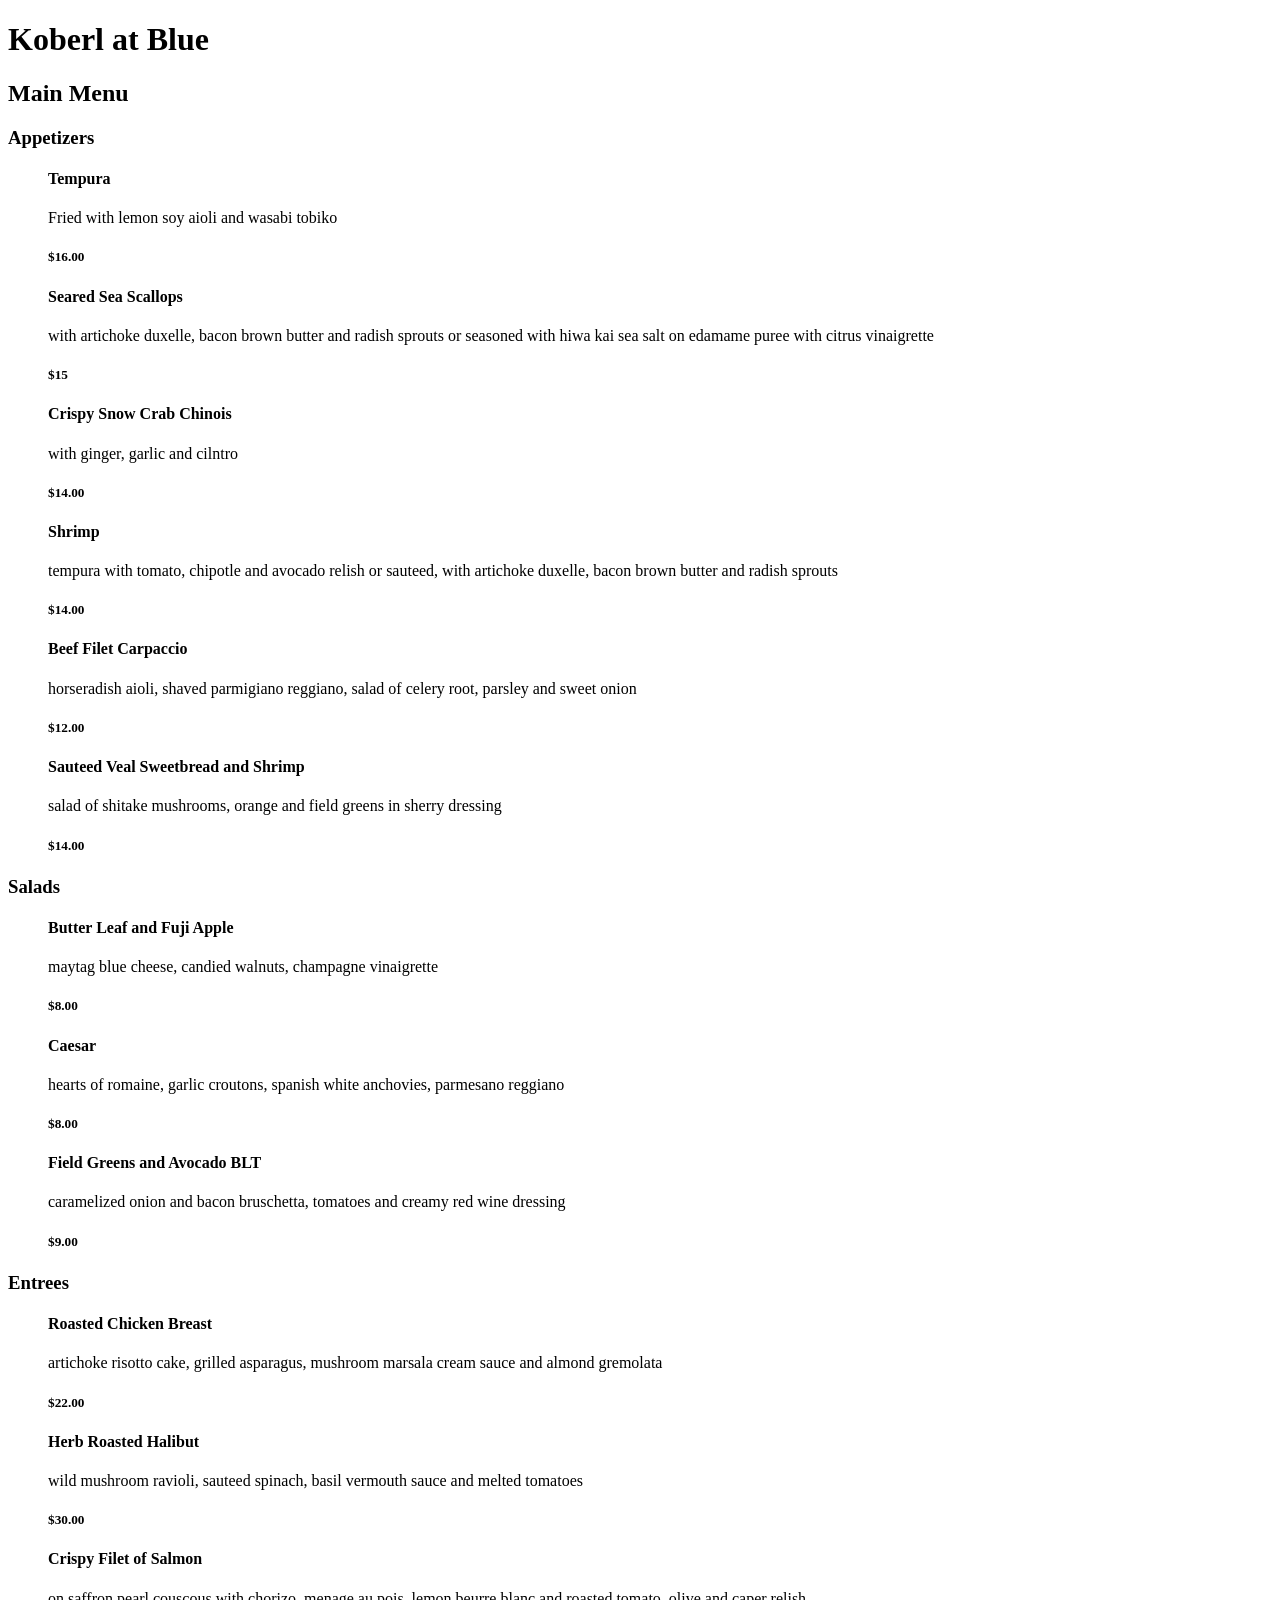
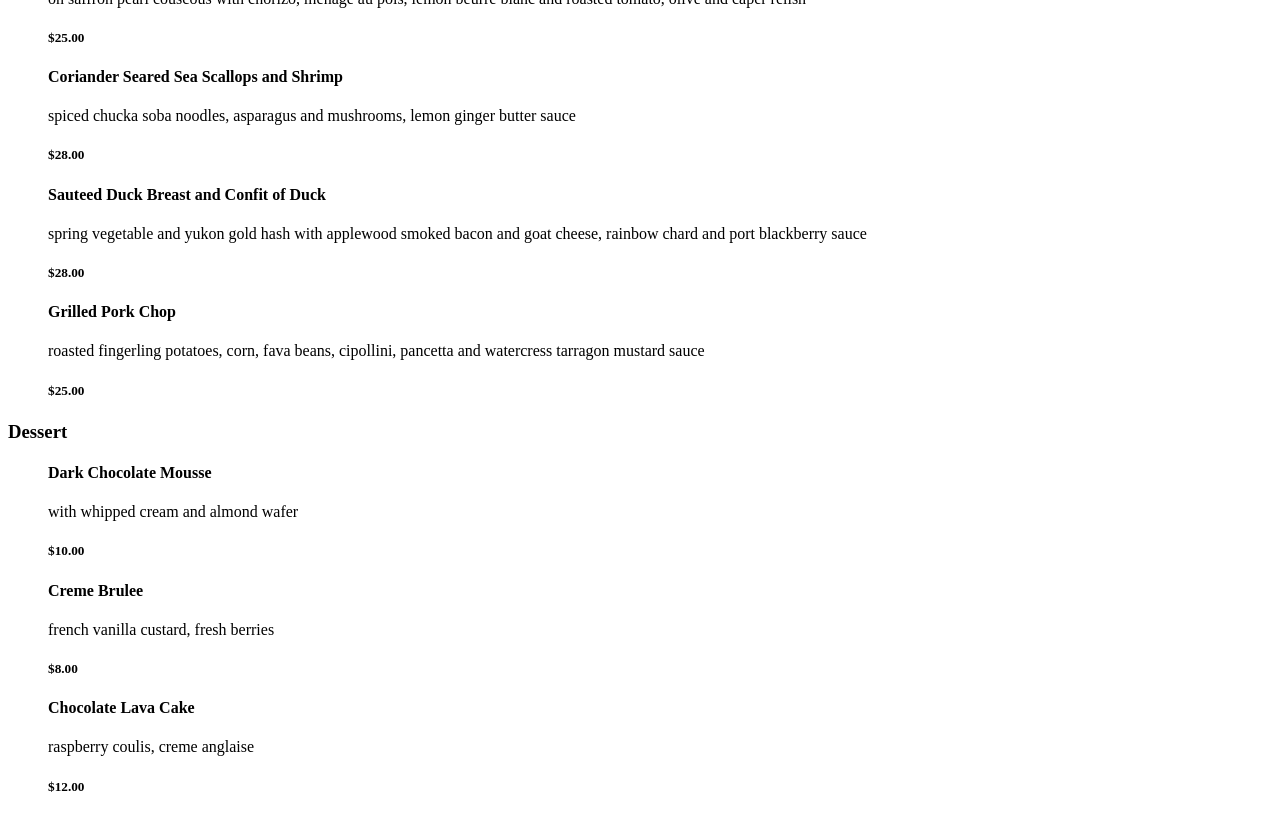
<file: grc1090/restaurantmenu/index.html>
<!DOCTYPE html>
<html lang="en">
<head><H1>Koberl at Blue</H1></head>
<title>Restaurant Menu</title>
<body><h2>Main Menu</h2></body>
<h3>Appetizers</h3>
<ul>

<h4>Tempura</h4>
 <p>Fried with lemon soy aioli and wasabi tobiko<h5>$16.00</h5>
</p>
<h4>Seared Sea Scallops</h4>
<p>with artichoke duxelle, bacon brown butter and radish sprouts or seasoned with hiwa kai sea salt on edamame puree with citrus vinaigrette<h5>$15</h5></p>
<h4>Crispy Snow Crab Chinois</h4>
<p>with ginger, garlic and cilntro<h5>$14.00</h5></p>
<h4>Shrimp</h4>
<p>tempura with tomato, chipotle and avocado relish or sauteed, with artichoke duxelle, bacon brown butter and radish sprouts<h5>$14.00</h5></p>
<h4>Beef Filet Carpaccio</h4>
<p>horseradish aioli, shaved parmigiano reggiano, salad of celery root, parsley and sweet onion<h5>$12.00</h5>
</p>
<h4>Sauteed Veal Sweetbread and Shrimp</h4>
<p>salad of shitake mushrooms, orange and field greens in sherry dressing<h5>$14.00</h5></p>
</ul>
<h3>Salads</h3>
<ul>
<h4>Butter Leaf and Fuji Apple</h4>
<p>maytag blue cheese, candied walnuts, champagne vinaigrette<h5>$8.00</h5></p>

<h4>Caesar</h4>

<p>hearts of romaine, garlic croutons, spanish white anchovies, parmesano reggiano<h5>$8.00</h5></p>

<h4>Field Greens and Avocado BLT</h4>

<p>caramelized onion and bacon bruschetta, tomatoes and creamy red wine dressing<h5>$9.00</h5>
</p>
</ul>
<h3>Entrees</h3>
<ul>

<H4>Roasted Chicken Breast</H4>

<p>artichoke risotto cake, grilled asparagus, mushroom marsala cream sauce and almond gremolata<h5>$22.00</h5></p>

<h4>Herb Roasted Halibut</h4>

<p>wild mushroom ravioli, sauteed spinach, basil vermouth sauce and melted tomatoes<h5>$30.00</h5>
</p>

<h4>Crispy Filet of Salmon</h4>
<p>on saffron pearl couscous with chorizo, menage au pois, lemon beurre blanc and roasted tomato, olive and caper relish<h5>$25.00</h5>
</p>

<h4>Coriander Seared Sea Scallops and Shrimp</h4>

<p>spiced chucka soba noodles, asparagus and mushrooms, lemon ginger butter sauce<h5>$28.00</h5></p>

<h4>Sauteed Duck Breast and Confit of Duck</h4>

<p>spring vegetable and yukon gold hash with applewood smoked bacon and goat cheese, rainbow chard and port blackberry sauce<h5>$28.00</h5></p>

<H4>Grilled Pork Chop</H4>

<p>roasted fingerling potatoes, corn, fava beans, cipollini, pancetta and watercress tarragon mustard sauce<h5>$25.00</h5>
</p>
</ul>
<h3>Dessert</h3>
<ul>
<h4>Dark Chocolate Mousse</h4>

<p>with whipped cream and almond wafer<h5>$10.00</h5></p>

<h4>Creme Brulee</h4>

<p>french vanilla custard, fresh berries<h5>$8.00</h5>
</p>

<h4>Chocolate Lava Cake</h4>

<p>raspberry coulis, creme anglaise<h5>$12.00</h5></p>
</ul>
</file>
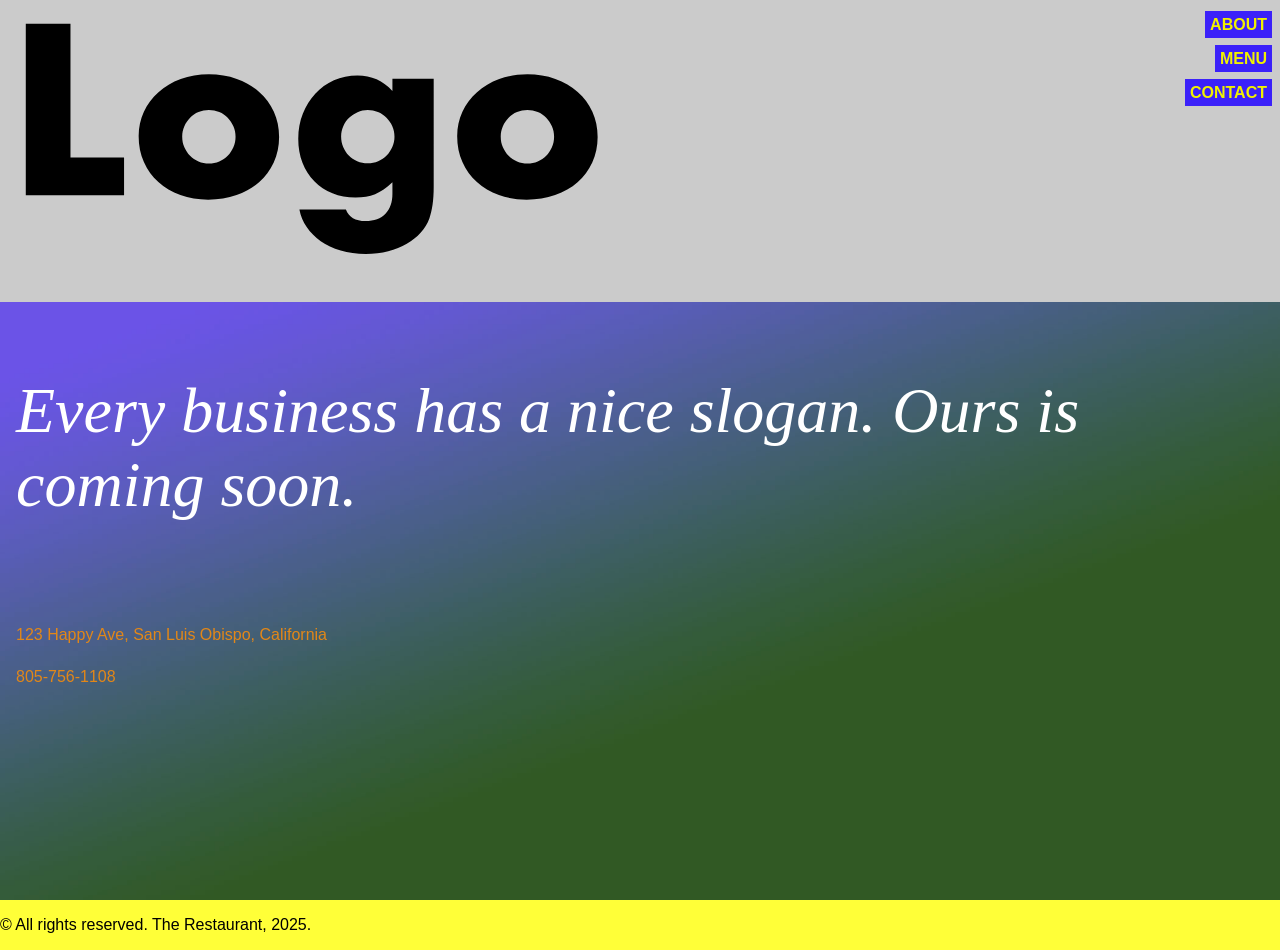
<file: grc1090/website-mobile-first/index.html>
<!doctype html>
<html lang="en">
<head>
<link rel="stylesheet" href="style.css">
<meta charset="UTF-8">
<meta name="viewport" content="width=device-width, initial-scale=1">
<meta http-equiv="Cache-Control" content="no-cache, no-store, must-revalidate" />
<meta http-equiv="Pragma" content="no-cache" />
<meta http-equiv="Expires" content="0" />
<title>Untitled Document</title>
</head>

<body>
    <div class="home-container">
<header>
        <h1><a href="index.html" ><img src="logo.svg" alt="Logo" /></a></h1>
        <nav>
            <ul>
                <li><a href="about.html">About</a></li>
                <li><a href="menu.html">Menu</a></li>
                <li><a href="contact.html">Contact</a></li>
            </ul>
        </nav>
    </header>
   <main>
    <p class="slogan">Every business has a nice slogan. Ours is coming soon.</p>
    <address>
    <p>123 Happy Ave, San Luis Obispo, California</p>
    <p>805-756-1108</p>
    </address>
   </main> 
<footer>
    <p>© All rights reserved. The Restaurant, 2025.</p>
</footer>
     </div>
 </body>

</html>
</file>
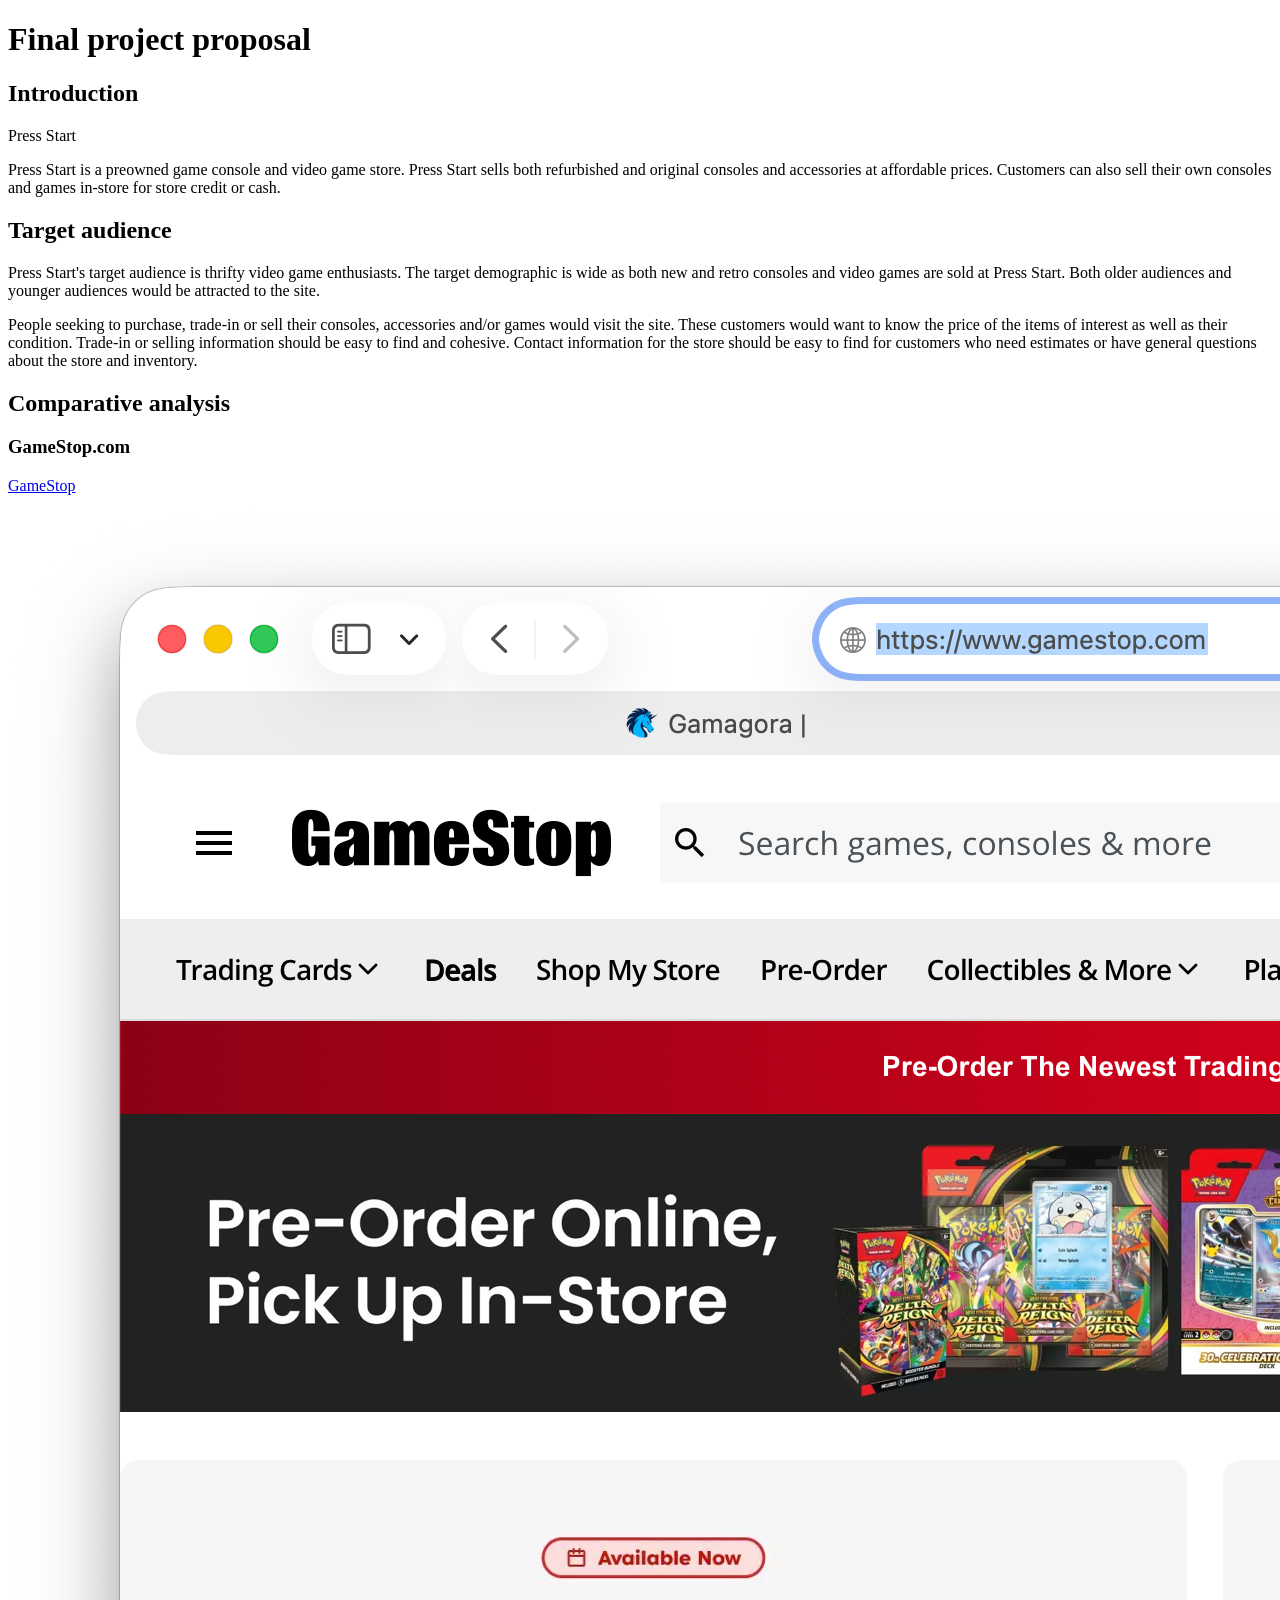
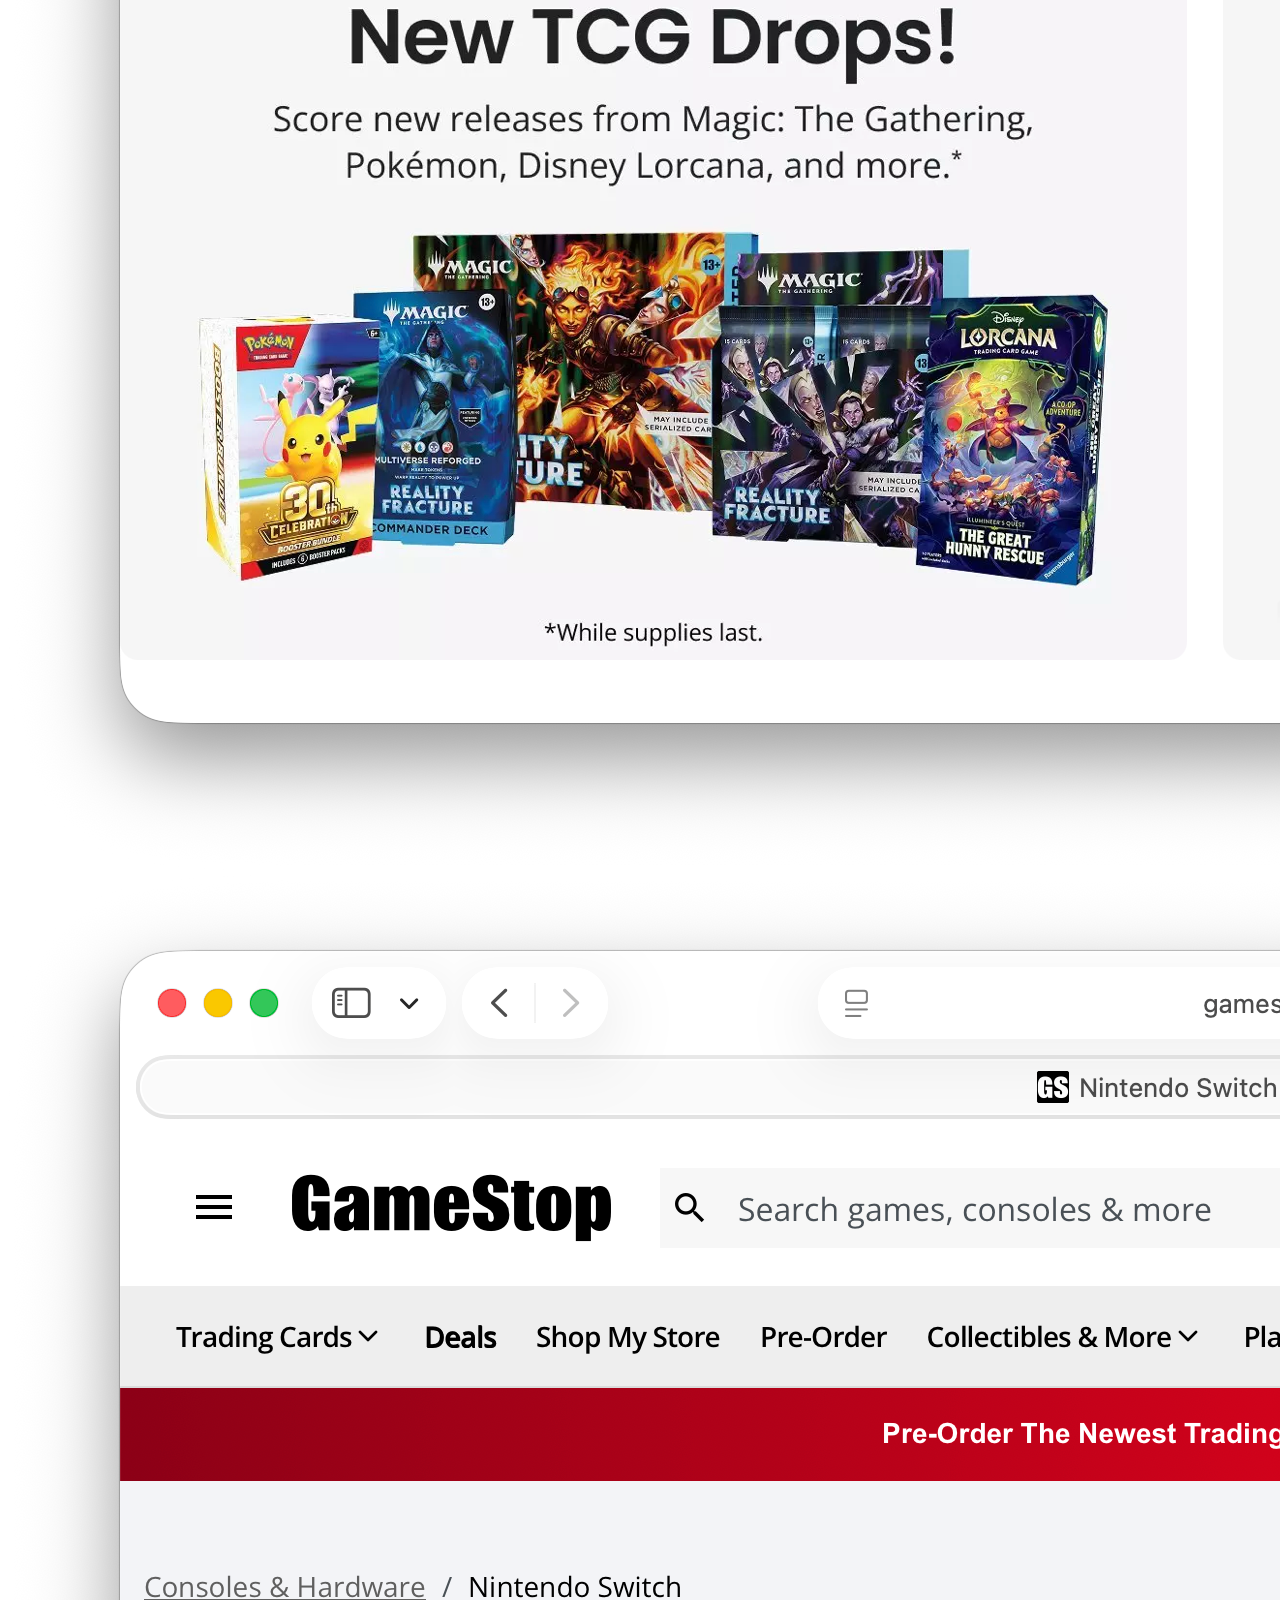
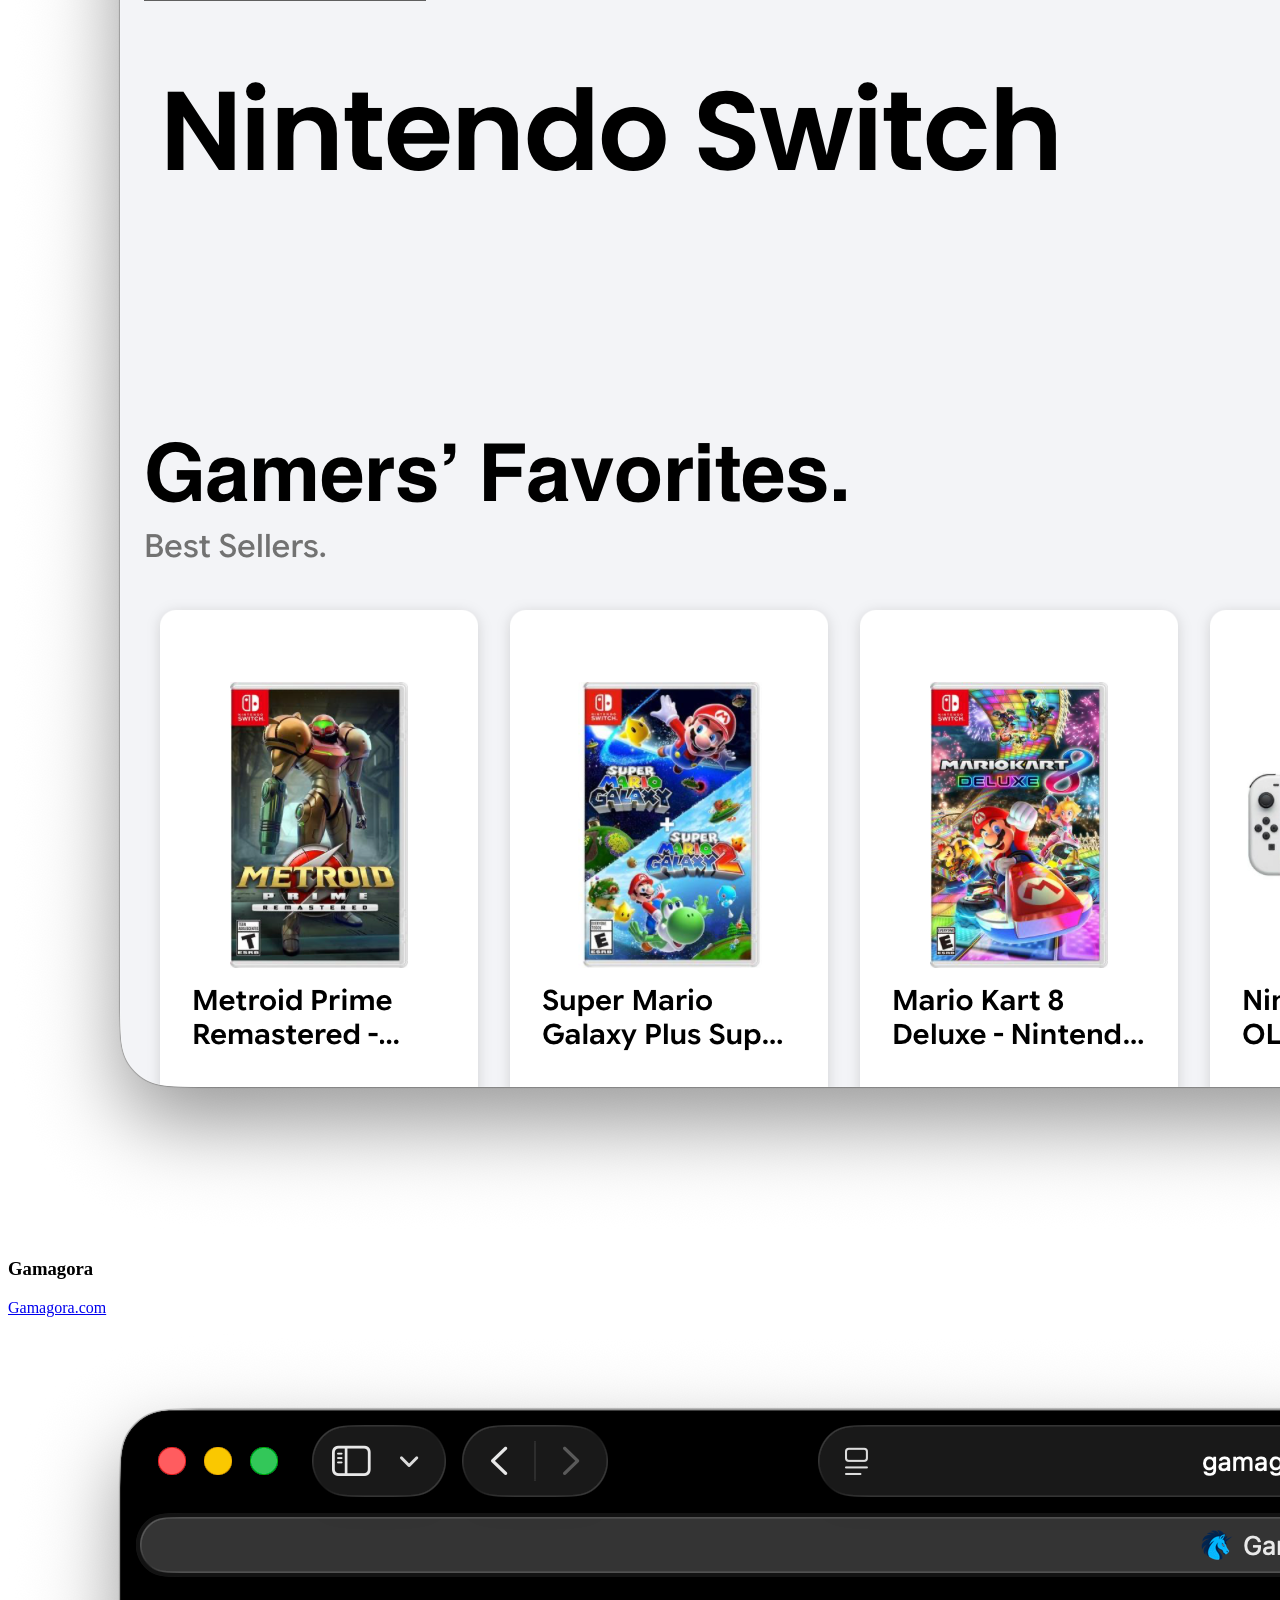
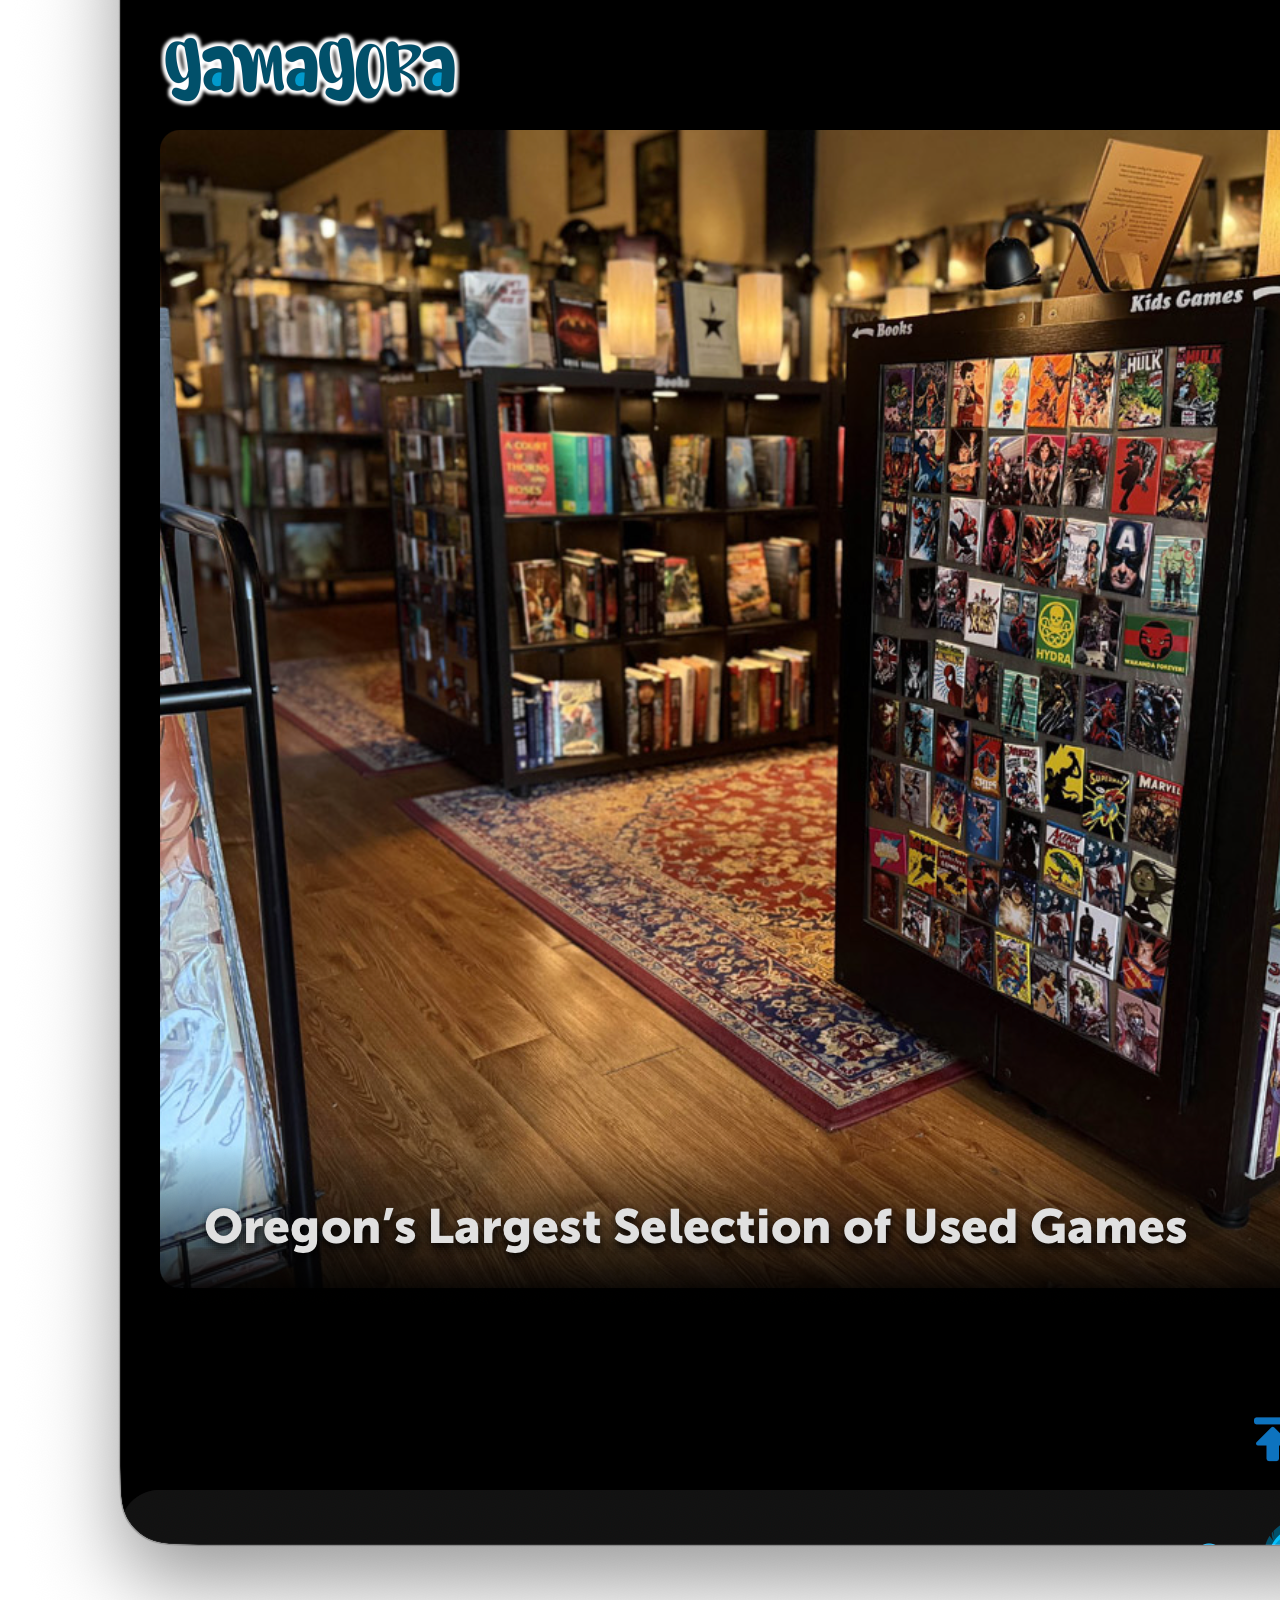
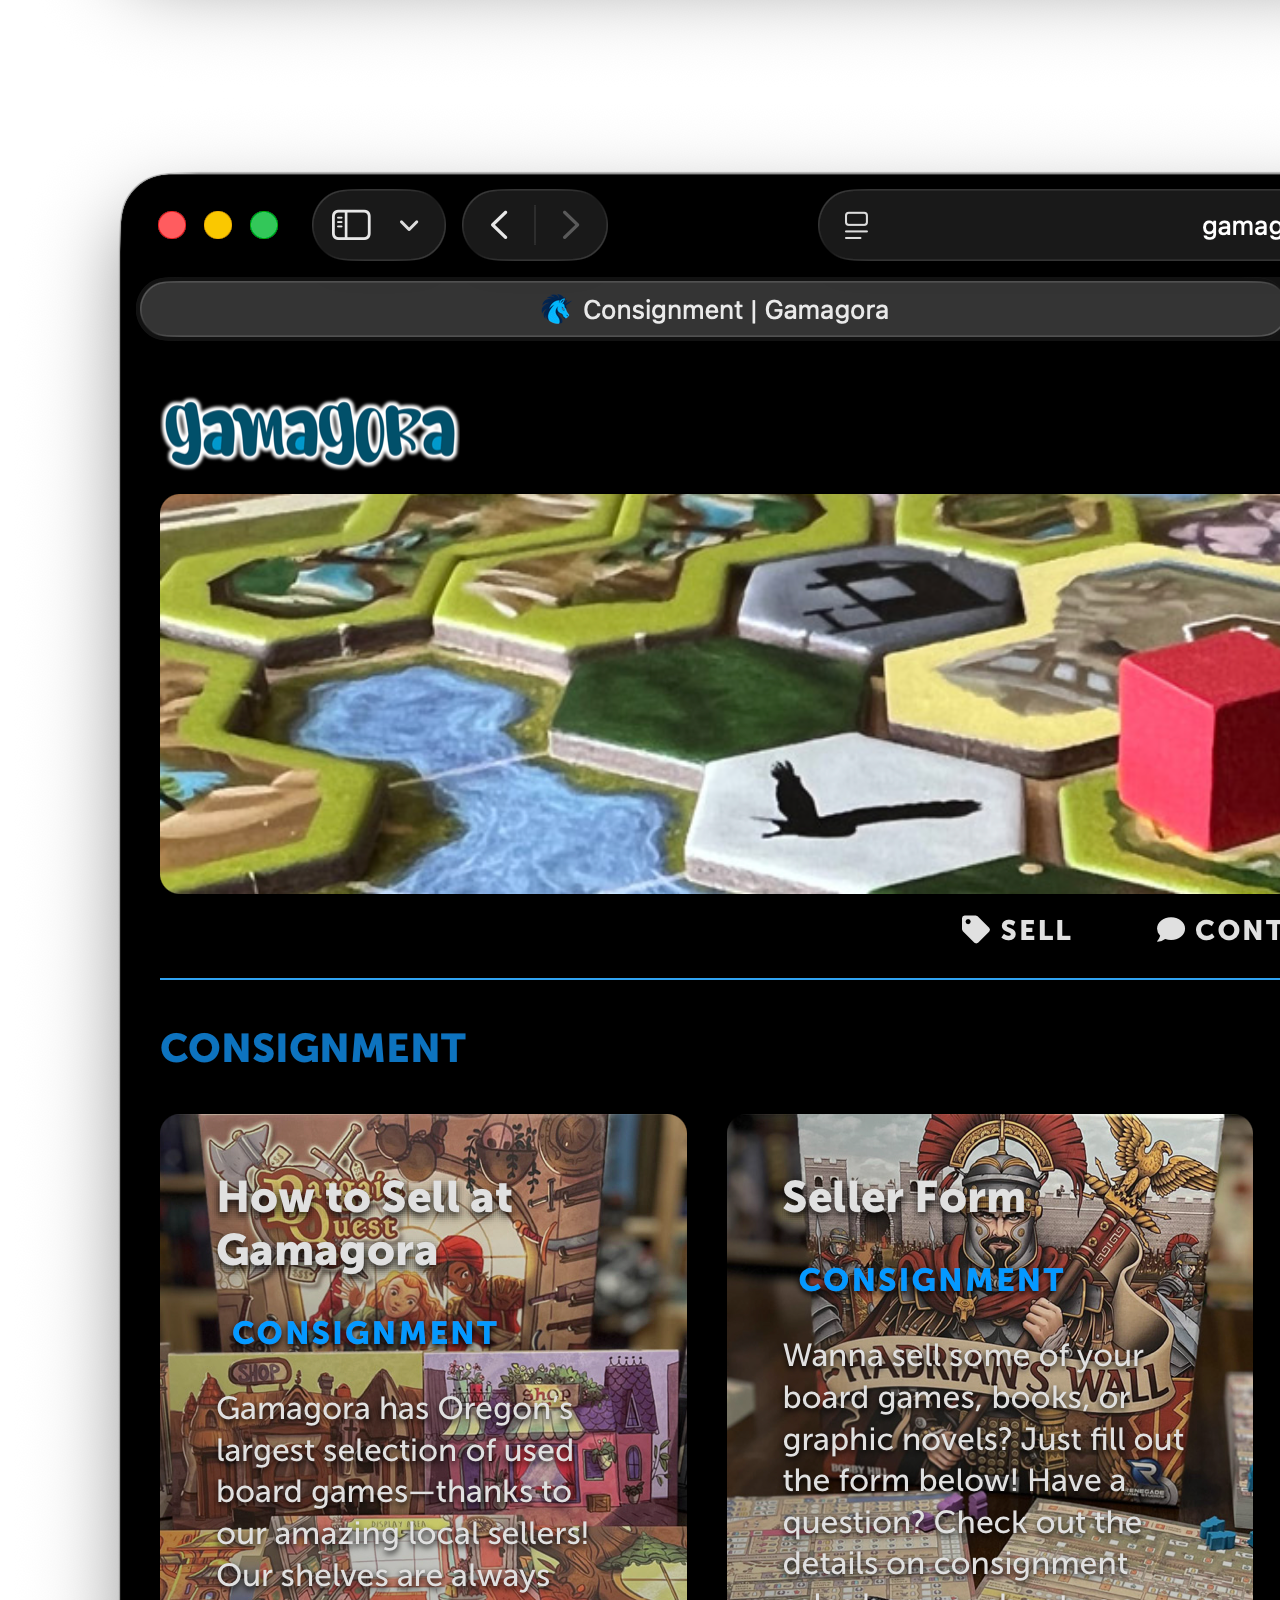
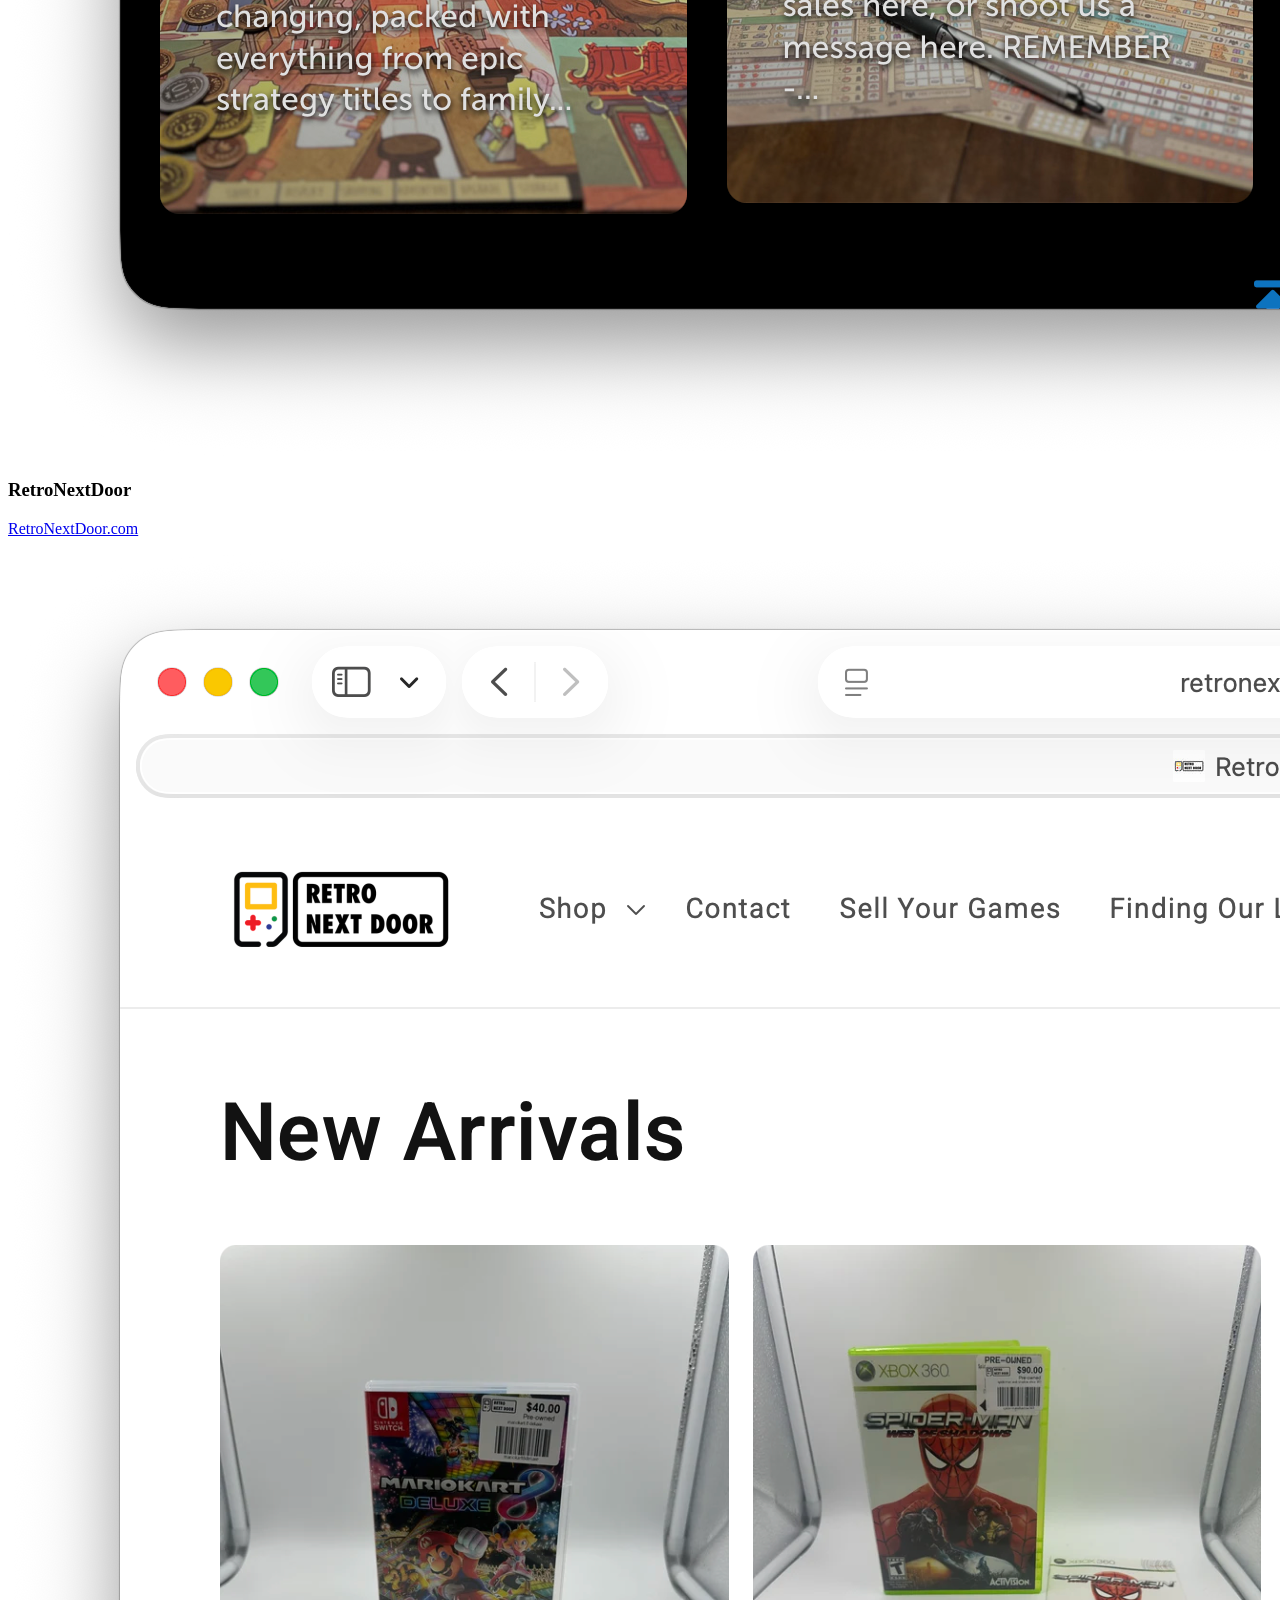
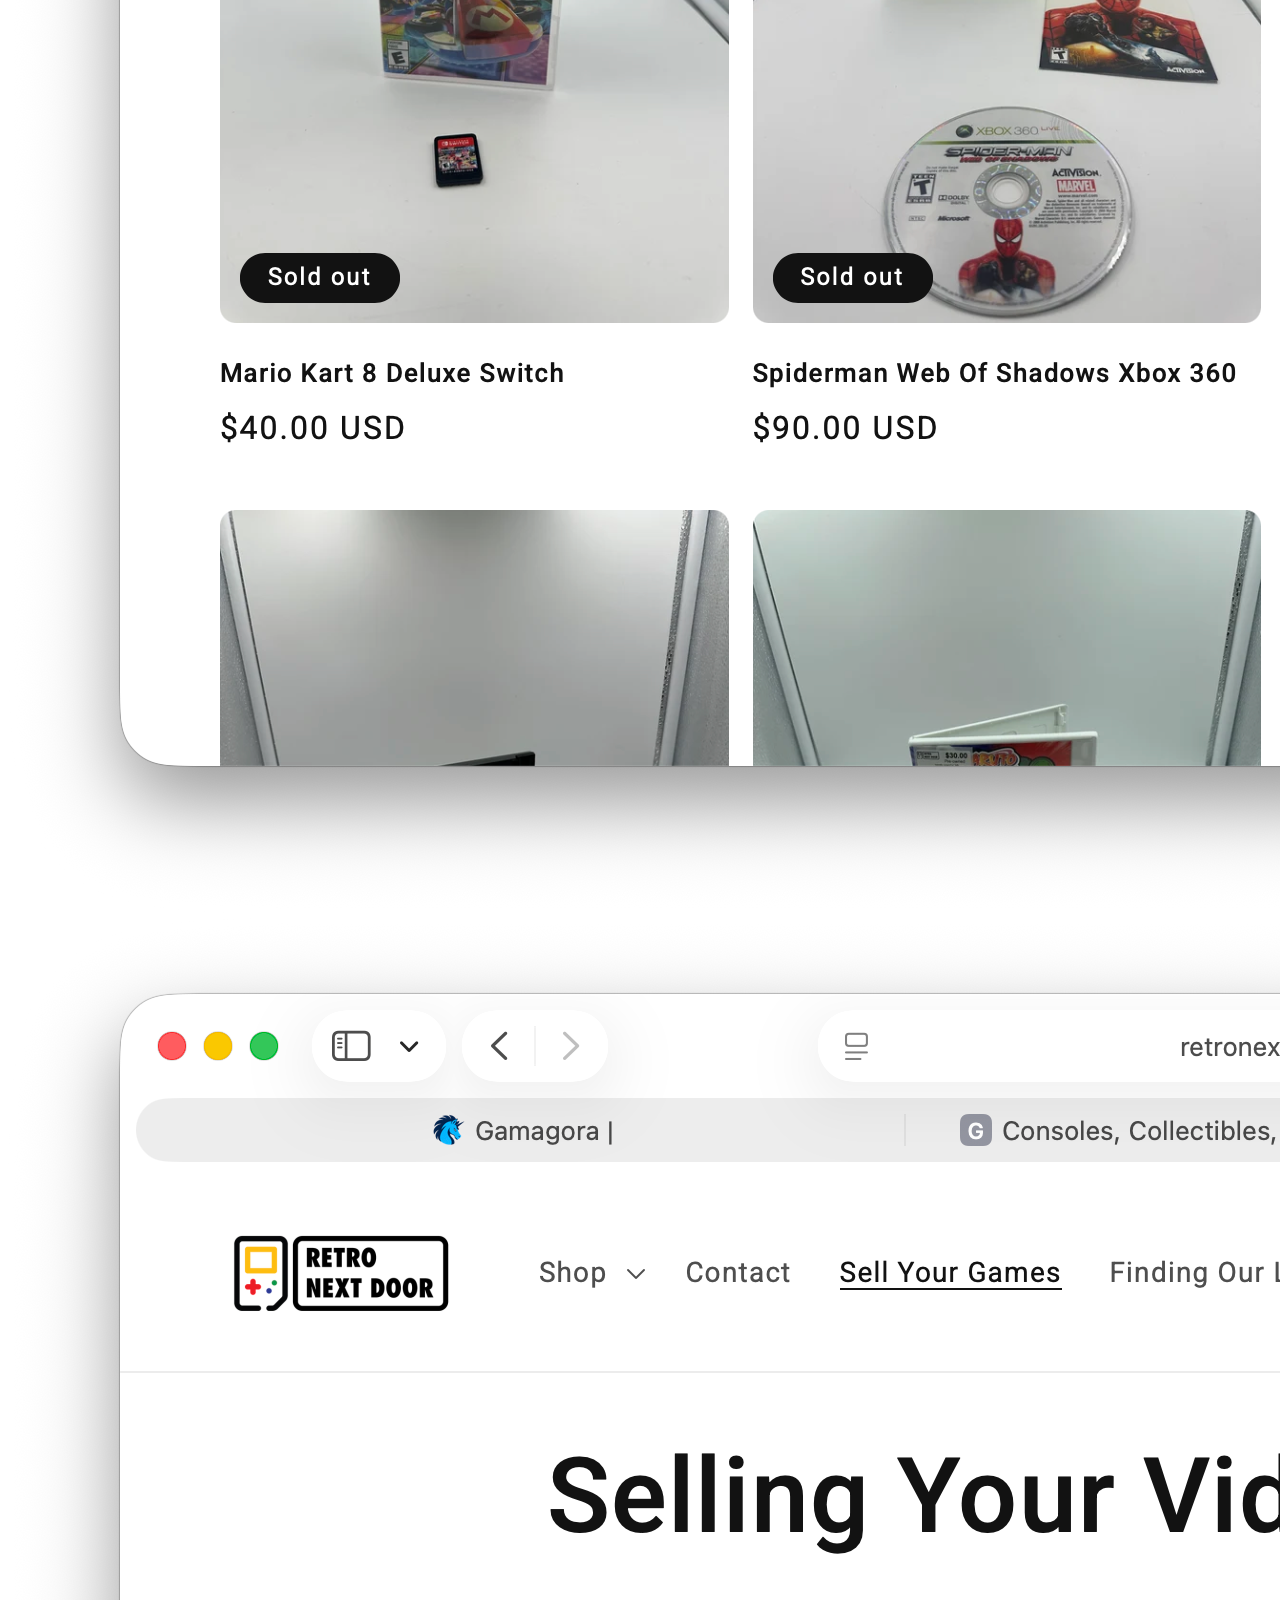
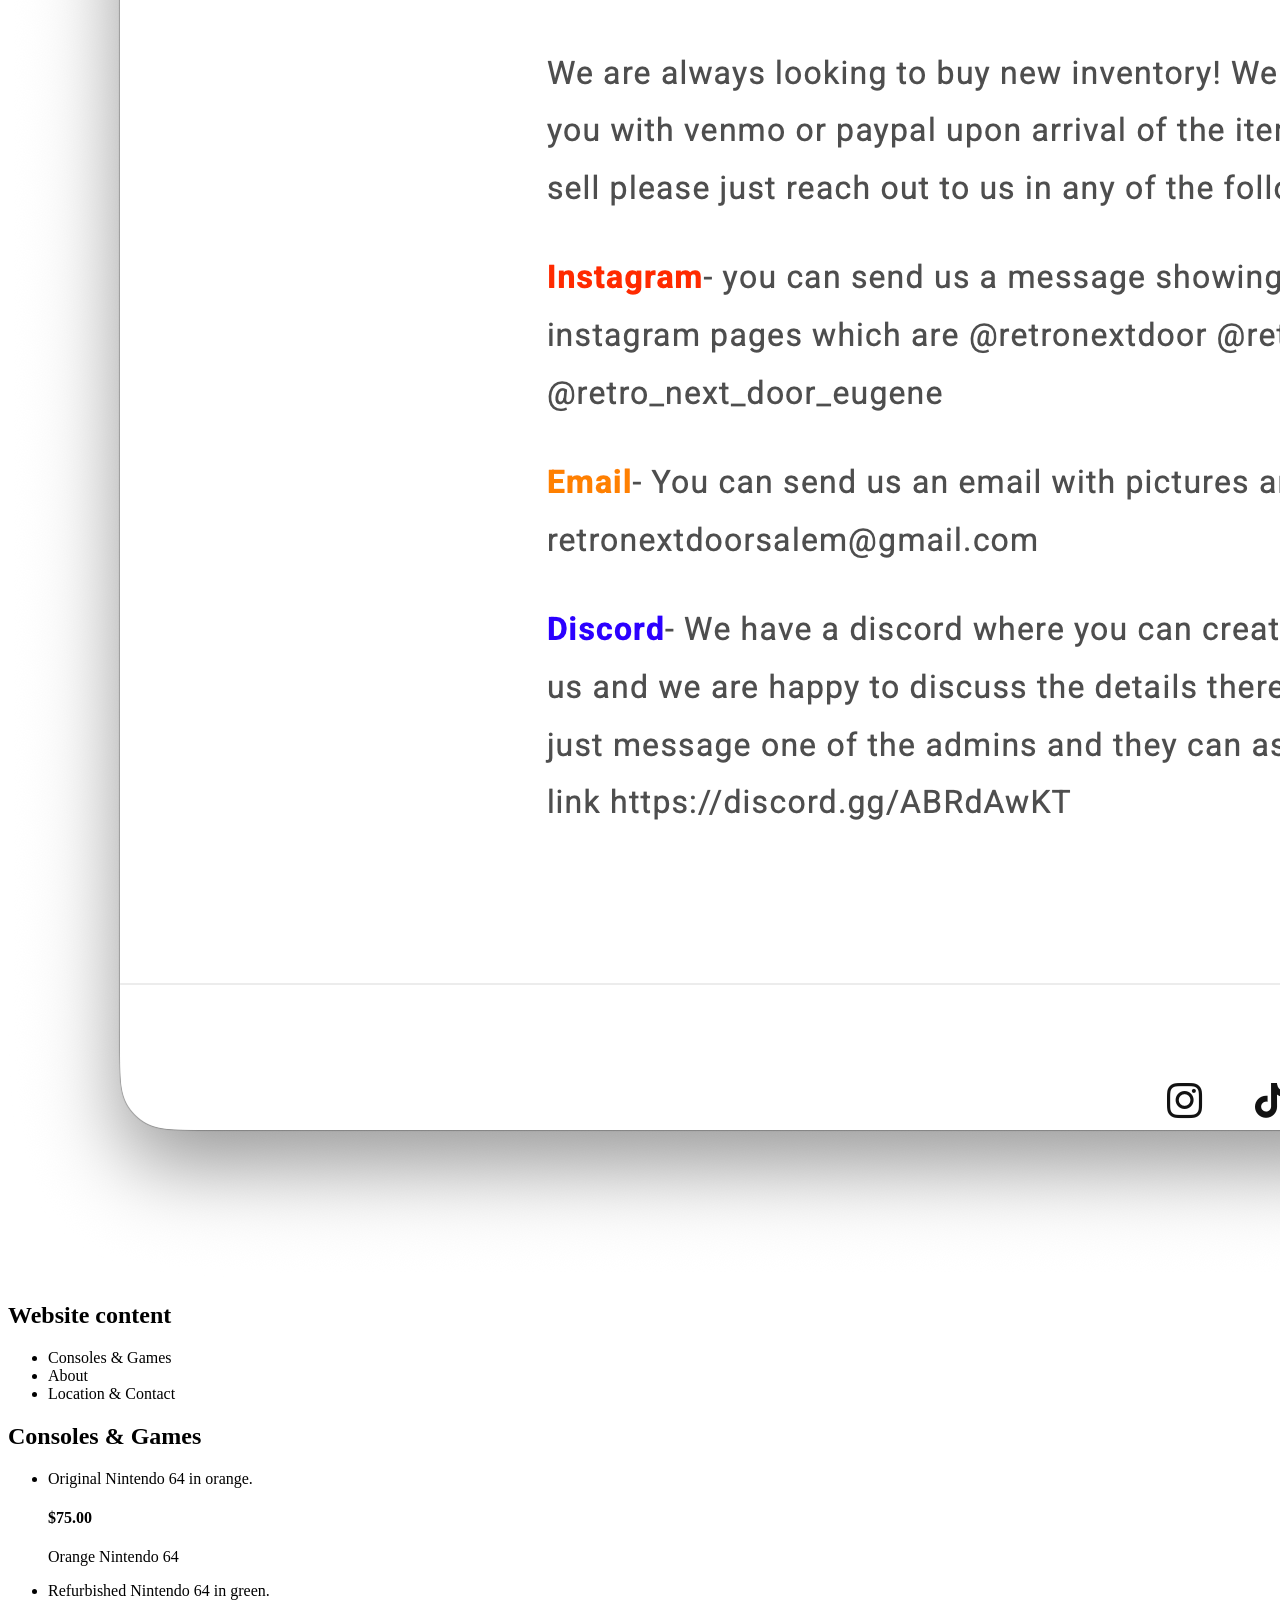
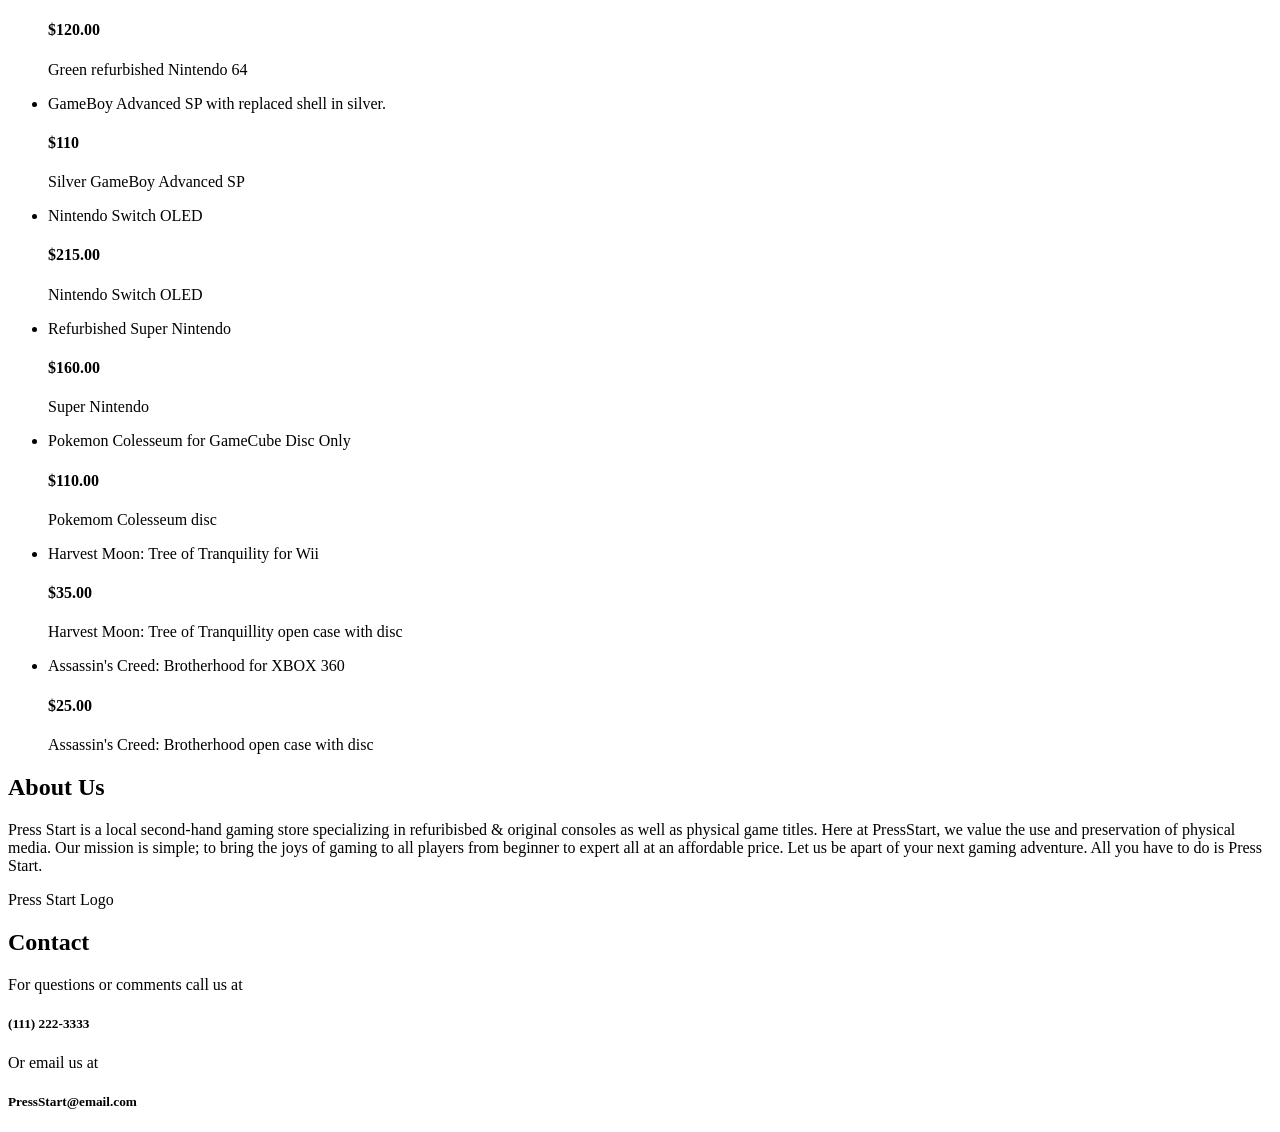
<file: grc1090/website-proposal/index.html>
<!doctype html>  
<html>
    <head>
        <meta charset="UTF-8">
        <meta name="viewport" content="width=device-width, initial-scale=1">
         <link rel="stylesheet" type="text/css" href="https://grc-ribeiro.github.io/files/proposal.css">  <!-- Leave this line as is. -->
        <title>Your Name - Final project proposal</title>
        <!--please change Your Name to your name-->
    </head>
    <body>
    
        <div class="container">
        
            <h1>Final project proposal</h1>
            
            <h2>Introduction</h2>
            
            <p>Press Start </p><!--Change it to the name of the company-->
            
            <p>Press Start is a preowned game console and video game store. Press Start sells both refurbished and original consoles and accessories at affordable prices. Customers can also sell their own consoles and games in-store for store credit or cash.  </p><!--Short description of the company-->
            
            <h2>Target audience</h2>
            
            <p>Press Start's target audience is thrifty video game enthusiasts. The target demographic is wide as both new and retro consoles and video games are sold at Press Start. Both older audiences and younger audiences would be attracted to the site. </p><!-- Who are the people who use this site? -->
           
            <p>People seeking to purchase, trade-in or sell their consoles, accessories and/or games would visit the site. These customers would want to know the price of the items of interest as well as their condition. Trade-in or selling information should be easy to find and cohesive. Contact information for the store should be easy to find for customers who need estimates or have general questions about the store and inventory. </p><!-- What are their primary task and goals? -->
            
            <h2>Comparative analysis</h2>
            
            <!-- Three examples of three good websites in the same (or similar) industry. Include two screen shots of each website. -->
            
            <h3>GameStop.com </h3><!-- Change this name to the actual name of the site. -->
           
            <p><a href="https://www.gamestop.com/consoles-hardware/nintendo-switch">GameStop</a></p> <!-- Change it to the actual URL of the reference website. -->
            
            <img src="gamestophomelanding.png" alt="Screenshot of the landing page of the GameStop website." title="" />
            
            <img src="gamestophome.png" alt="Screenshot of the Nintendo Switch page of the GameStop website." title="" />

            <h3>Gamagora  </h3><!-- Change this name to the actual name of the site. -->
           
            <p><a href="https://gamagora.com">Gamagora.com</a></p> <!-- Change it to the actual URL of the reference website. -->
            
            <img src="gamagorahome.png" alt="Screenshot of the home page of the Gamagora website." title="" />
            
            <img src="gamagorasellerspage.png" alt="Screenshot of the sellers page of the Gamagora website." title="" />


            <h3>RetroNextDoor</h3><!-- Change this name to the actual name of the site. -->
           
            <p><a href="https://retronextdoor.com">RetroNextDoor.com</a></p> <!-- Change it to the actual URL of the reference website. -->
            
            <img src="retronextdoorhome.png" alt="Screenshot of the home page of the RetroNextDoor website." title="" />
            
            <img src="retronextdoorsellingguide.png" alt="Screenshot of the sellers guide page of the RetroNextDoor website." title="" />


            <h2>Website content</h2>
           
           <!-- Write the actual content for the website. Don’t use placeholders. -->
           
           <nav> <!-- For this proposal, you don’t need to make them links, only a list of items on the navigation menu. -->
                 <ul>
                    <li>Consoles & Games</li>
                    <li>About</li>
                    <li>Location & Contact</li>
                </ul>
            </nav>
            
            <section> <!-- For this proposal, use one section per page of your website. -->
            
					<h1> Consoles & Games </h1><!-- Home, About us, Contact, etc. -->
				<ul>
                    <li>
					<p> Original Nintendo 64 in orange.<h4>$75.00</h4></p><!-- This is a placeholder! Change it to the actual content of your page. -->

					<p>    Orange Nintendo 64 </p><!-- This is a placeholder! Change it to the actual description of your image. -->
                    </li>
                    
                    <li>
                    <p> Refurbished Nintendo 64 in green.<h4>$120.00</h4></p>
                    <p>Green refurbished Nintendo 64</p>
                    </li>
                   
                    <li>
                    <p> GameBoy Advanced SP with replaced shell in silver.<h4>$110</h4></p>
                    <p> Silver GameBoy Advanced SP</p>
                    </li>
                    
                    <li>
                    <p>Nintendo Switch OLED<h4>$215.00</h4></p>
                    <p>Nintendo Switch OLED</p>
                    </li>

                    <li>
                    <p>Refurbished Super Nintendo<h4>$160.00</h4></p>
                    <p>Super Nintendo</p>
                    </li>

                    <li>
                    <p>Pokemon Colesseum for GameCube Disc Only<h4>$110.00</h4></p>
                    <p>Pokemom Colesseum disc</p>
                    </li>

                    <li>
                    <p>Harvest Moon: Tree of Tranquility for Wii<h4>$35.00</h4></p>
                    <p>Harvest Moon: Tree of Tranquillity open case with disc</p>
                    </li>

                    <li>
                    <p>Assassin's Creed: Brotherhood for XBOX 360<h4>$25.00</h4></p>
                    <p>Assassin's Creed: Brotherhood open case with disc</p>
                    </li>

                </ul>
            
            </section>
            
            <section> <!-- For this proposal, use one section per page of your website. -->
            
					<h1> About Us </h1><!-- Home, About us, Contact, etc. -->
				
					<p>Press Start is a local second-hand gaming store specializing in refuribisbed & original consoles as well as physical game titles. Here at PressStart, we value the use and preservation of physical media. Our mission is simple; to bring the joys of gaming to all players from beginner to expert all at an affordable price. Let us be apart of your next gaming adventure. All you have to do is Press Start. </p><!-- This is a placeholder! Change it to the actual content of your page. -->
			  
					<p> Press Start Logo </p><!-- This is a placeholder! Change it to the actual description of your image. -->
				
            </section> <!-- Create one section per page on your project. -->

            <section>
                
                <h1>Contact</h1>

                <p> For questions or comments call us at <h5>(111) 222-3333</h5> </p>
                
                <p> Or email us at <h5>PressStart@email.com</h5></p>



            </section>
        
        
        </div>
    </body>
</html>

<!-- 
    Go back and delete each of my comments, making sure you have read and followed the instructions on each one of them. Once you’re done, delete this comment too.
    -->
</file>
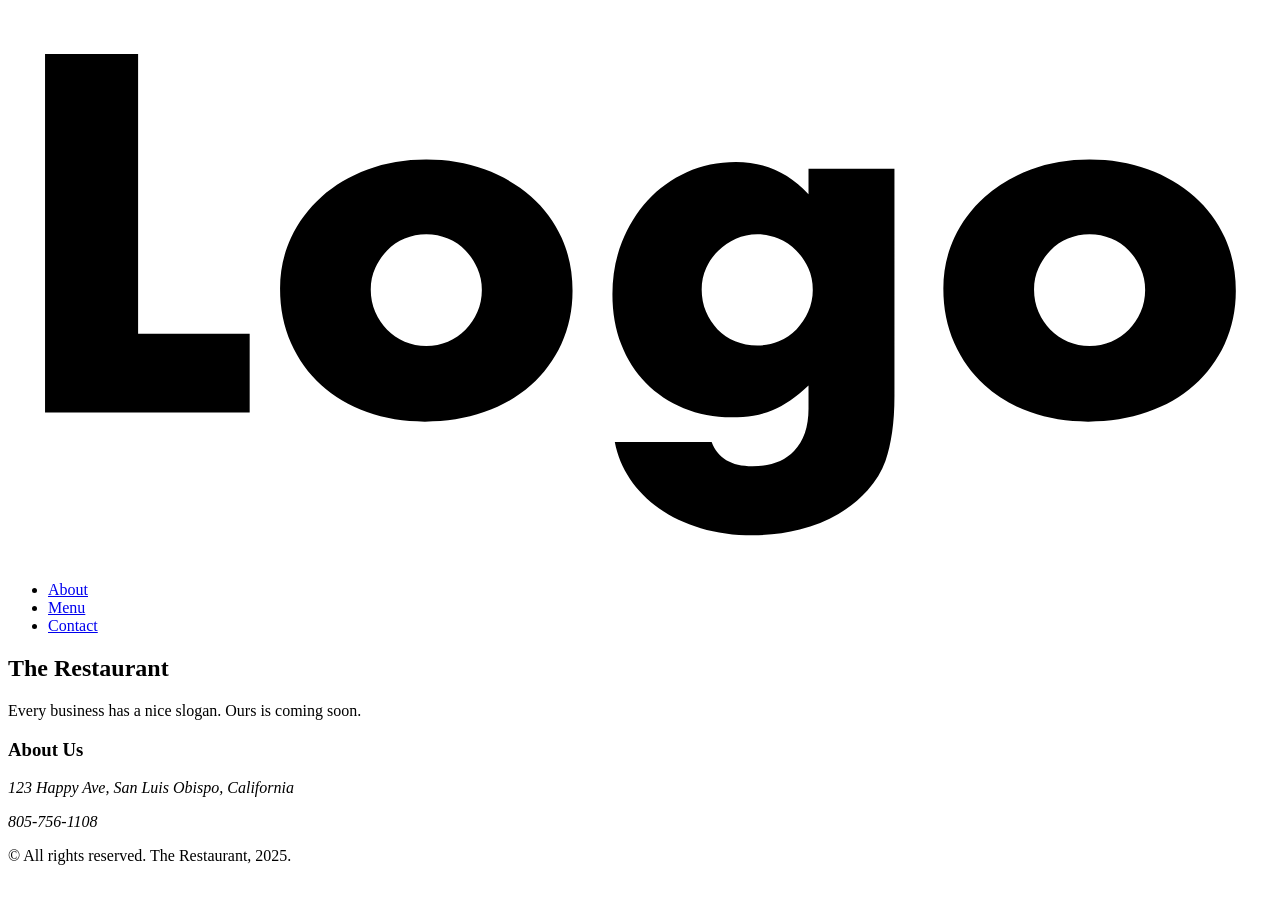
<file: grc1090/website-content-hierarchy/about.html>
<!doctype html>
<html lang="en">
<head>
<meta charset="UTF-8">
<meta name="viewport" content="width=device-width, initial-scale=1">
<meta http-equiv="Cache-Control" content="no-cache, no-store, must-revalidate" />
<meta http-equiv="Pragma" content="no-cache" />
<meta http-equiv="Expires" content="0" />
<title>About Page</title>
</head>
<body>
  
 <header>
        <h1><a href="index.html" ><img src="logo.svg" alt="Logo" /></a></h1>
        <nav>
            <ul>
                <li><a href="about.html">About</a></li>
                <li><a href="menu.html">Menu</a></li>
                <li><a href="contact.html">Contact</a></li>
            </ul>
        </nav>
    </header>
    <h2>The Restaurant</h2>
<p>Every business has a nice slogan. Ours is coming soon.</p>
<h3>About Us</h3>
<address>
    <p>123 Happy Ave, San Luis Obispo, California</p>
    <p>805-756-1108</p>
</address>
<footer>
    <p>© All rights reserved. The Restaurant, 2025.</p>
</footer>
 </body>

</html>
</file>
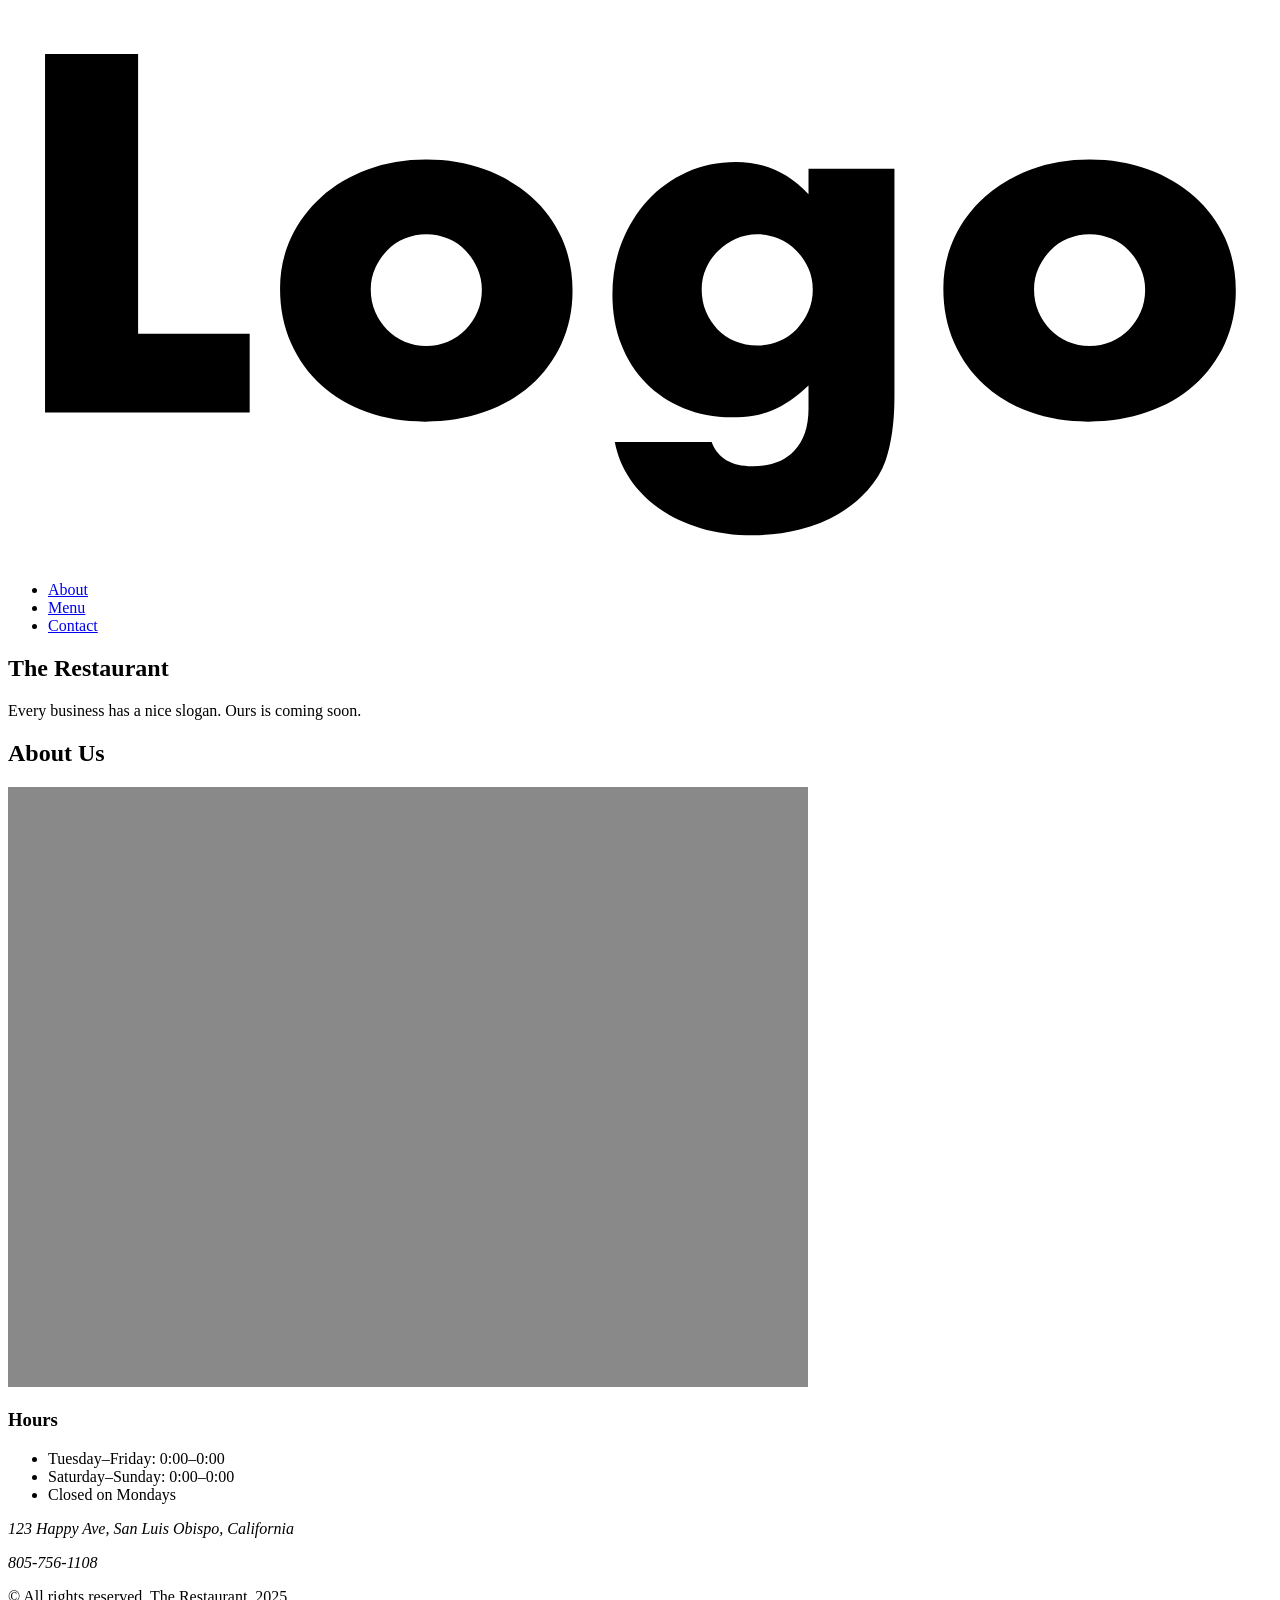
<file: grc1090/website-content-hierarchy/contact.html>
<!doctype html>
<html lang="en">
<head>
<meta charset="UTF-8">
<meta name="viewport" content="width=device-width, initial-scale=1">
<meta http-equiv="Cache-Control" content="no-cache, no-store, must-revalidate" />
<meta http-equiv="Pragma" content="no-cache" />
<meta http-equiv="Expires" content="0" />
<title>Contact Us</title>
</head>
<body>

<header>
        <h1><a href="index.html" ><img src="logo.svg" alt="Logo" /></a></h1>
        <nav>
            <ul>
                <li><a href="about.html">About</a></li>
                <li><a href="menu.html">Menu</a></li>
                <li><a href="contact.html">Contact</a></li>
            </ul>
        </nav>
    </header>
    <h2>The Restaurant</h2>
<p>Every business has a nice slogan. Ours is coming soon.</p>
<h2>About Us</h2>
    <img src="placeholder.jpg" alt="Placeholder image" />

<h3>Hours</h3>

<ul>
    <li>Tuesday–Friday: 0:00–0:00</li>
    <li>Saturday–Sunday: 0:00–0:00</li>
    <li>Closed on Mondays</li>
</ul>


<address>    
<p>123 Happy Ave, San Luis Obispo, California</p>
    <p>805-756-1108</p>
</address>
<footer>
    <p>© All rights reserved. The Restaurant, 2025.</p>
</footer>
</body>
</html>
</file>
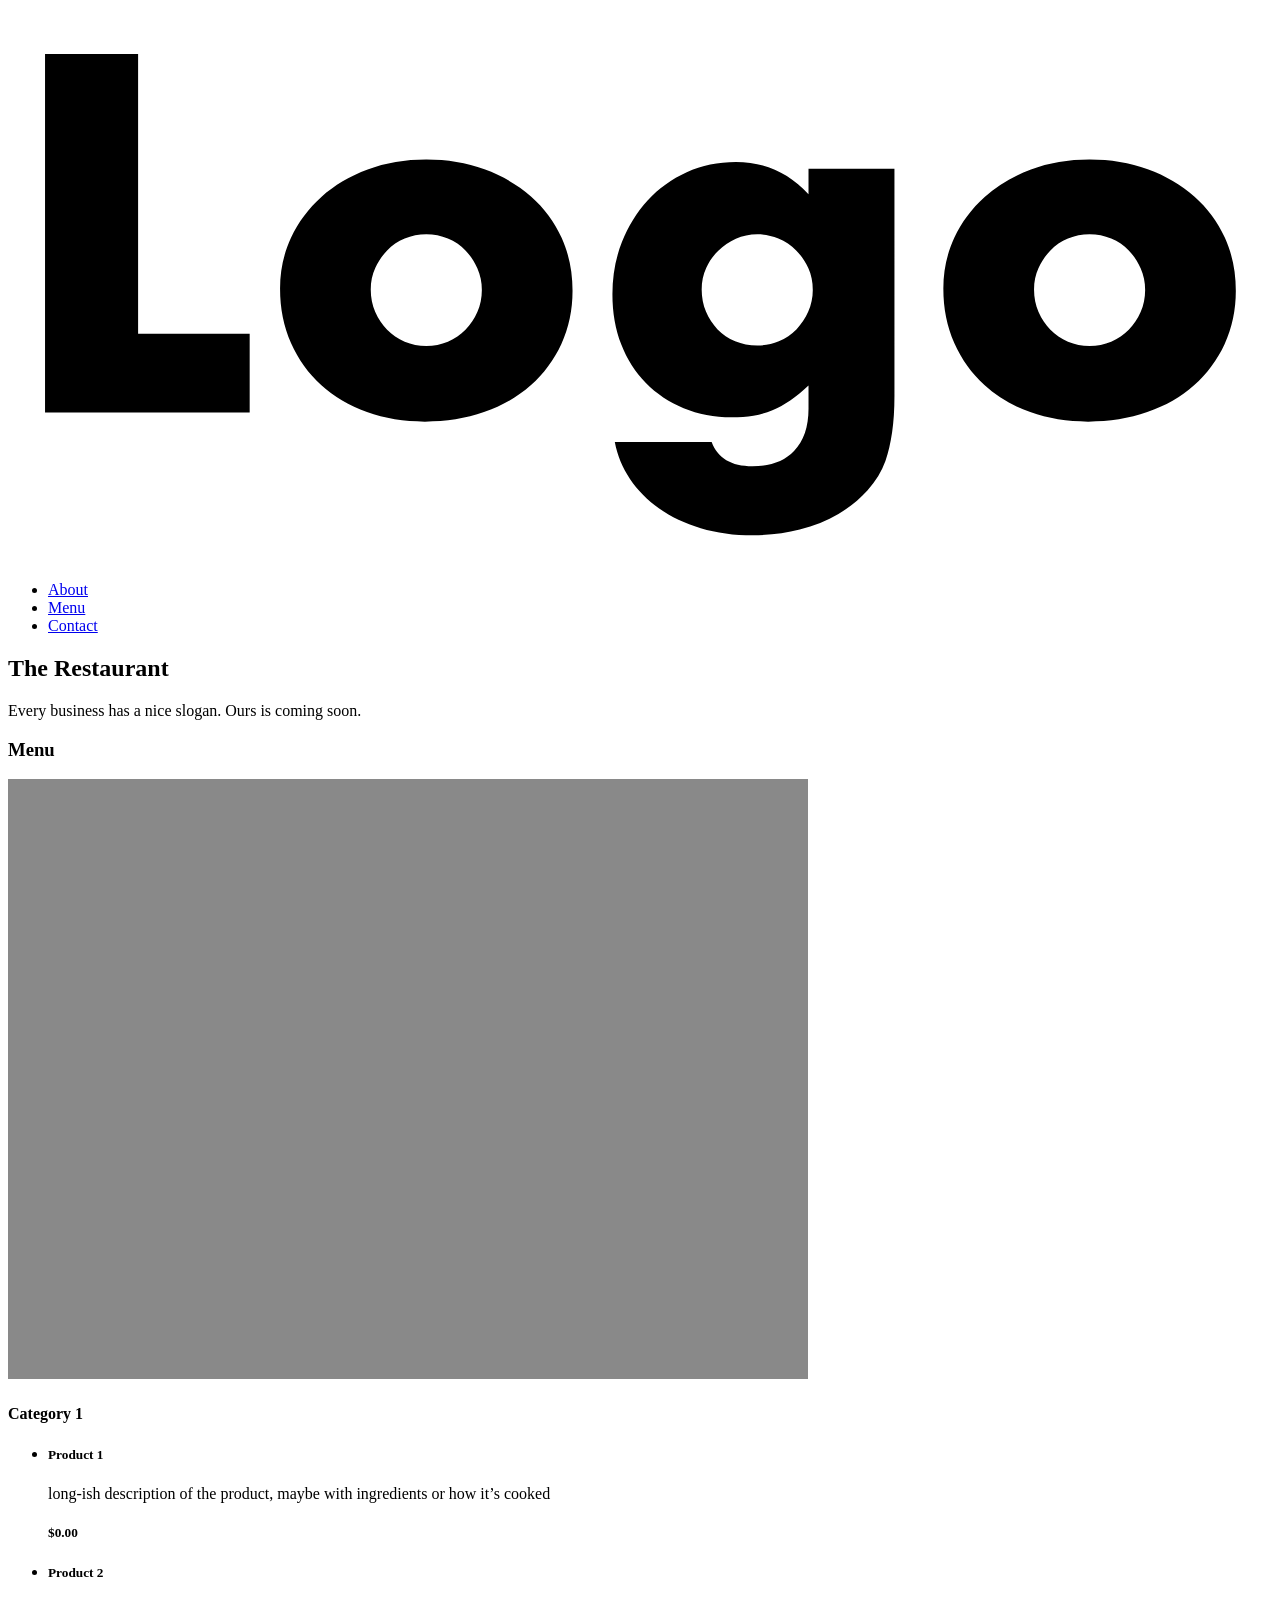
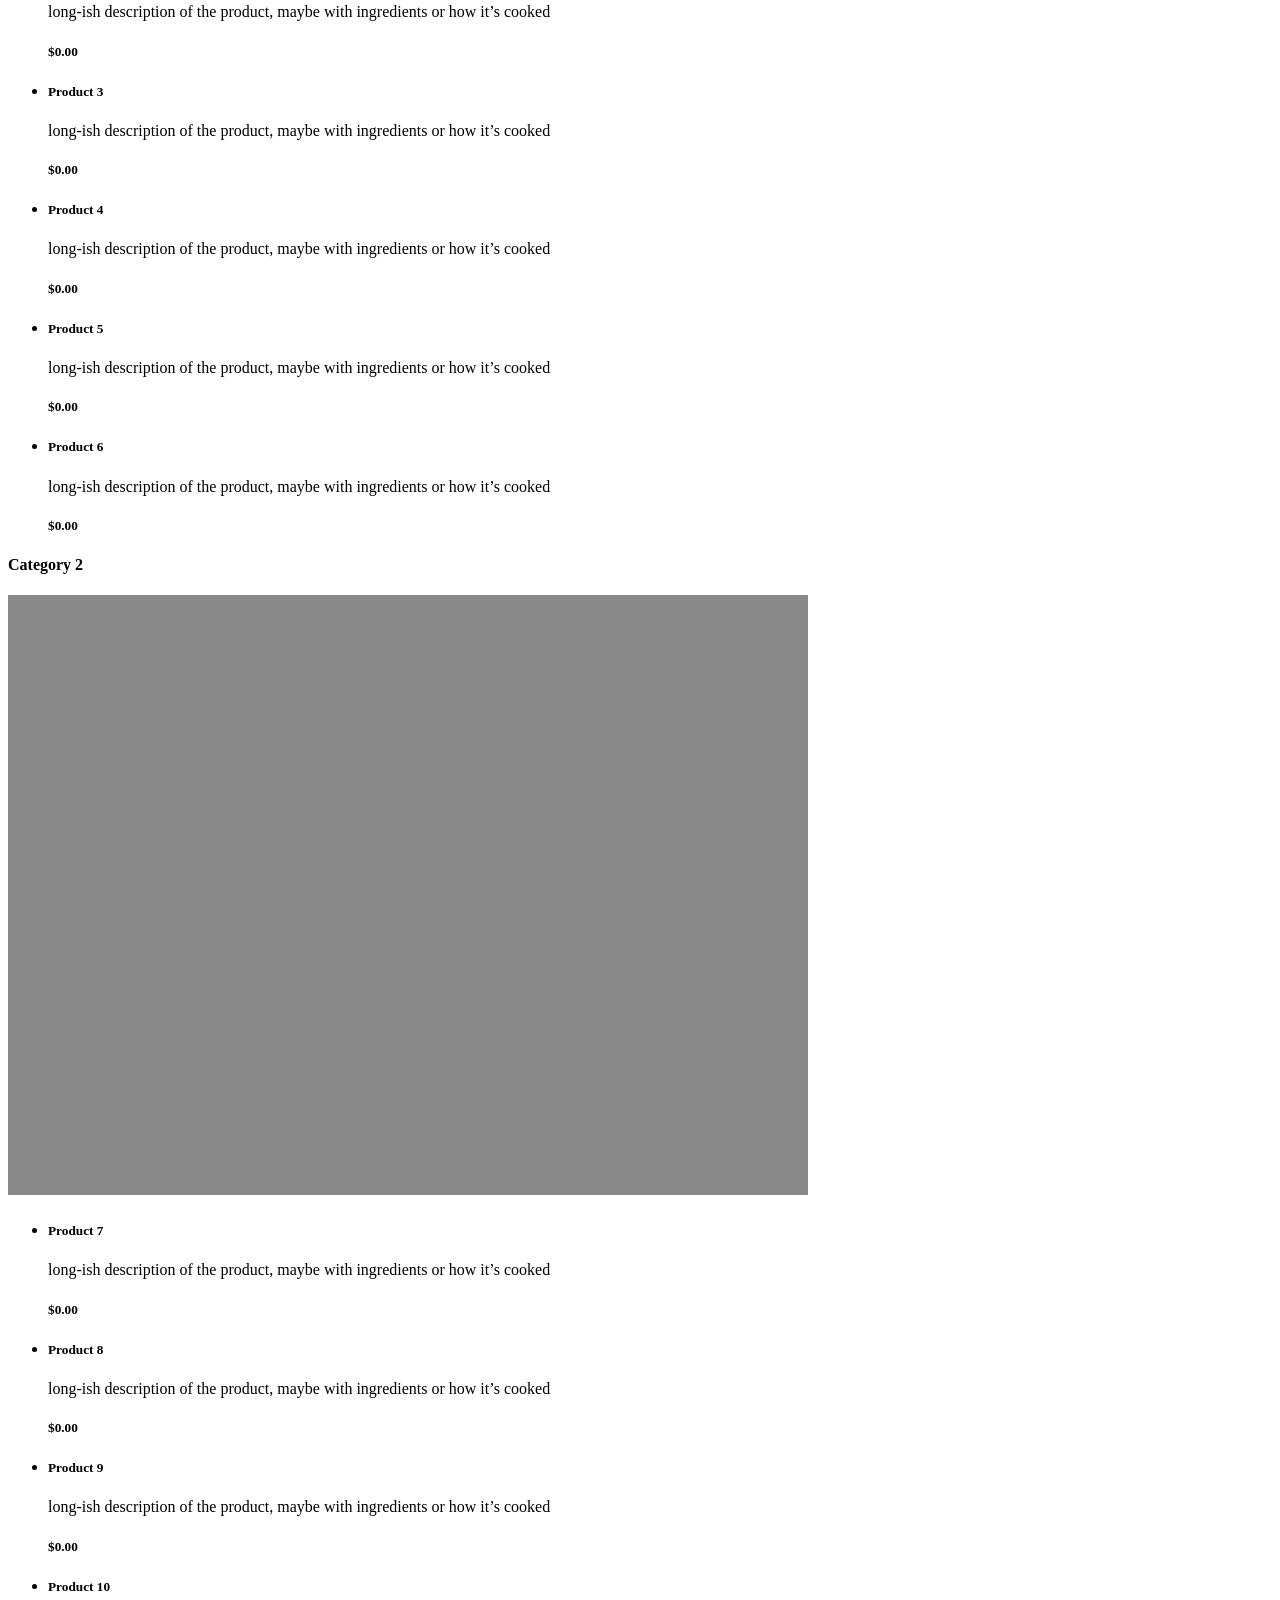
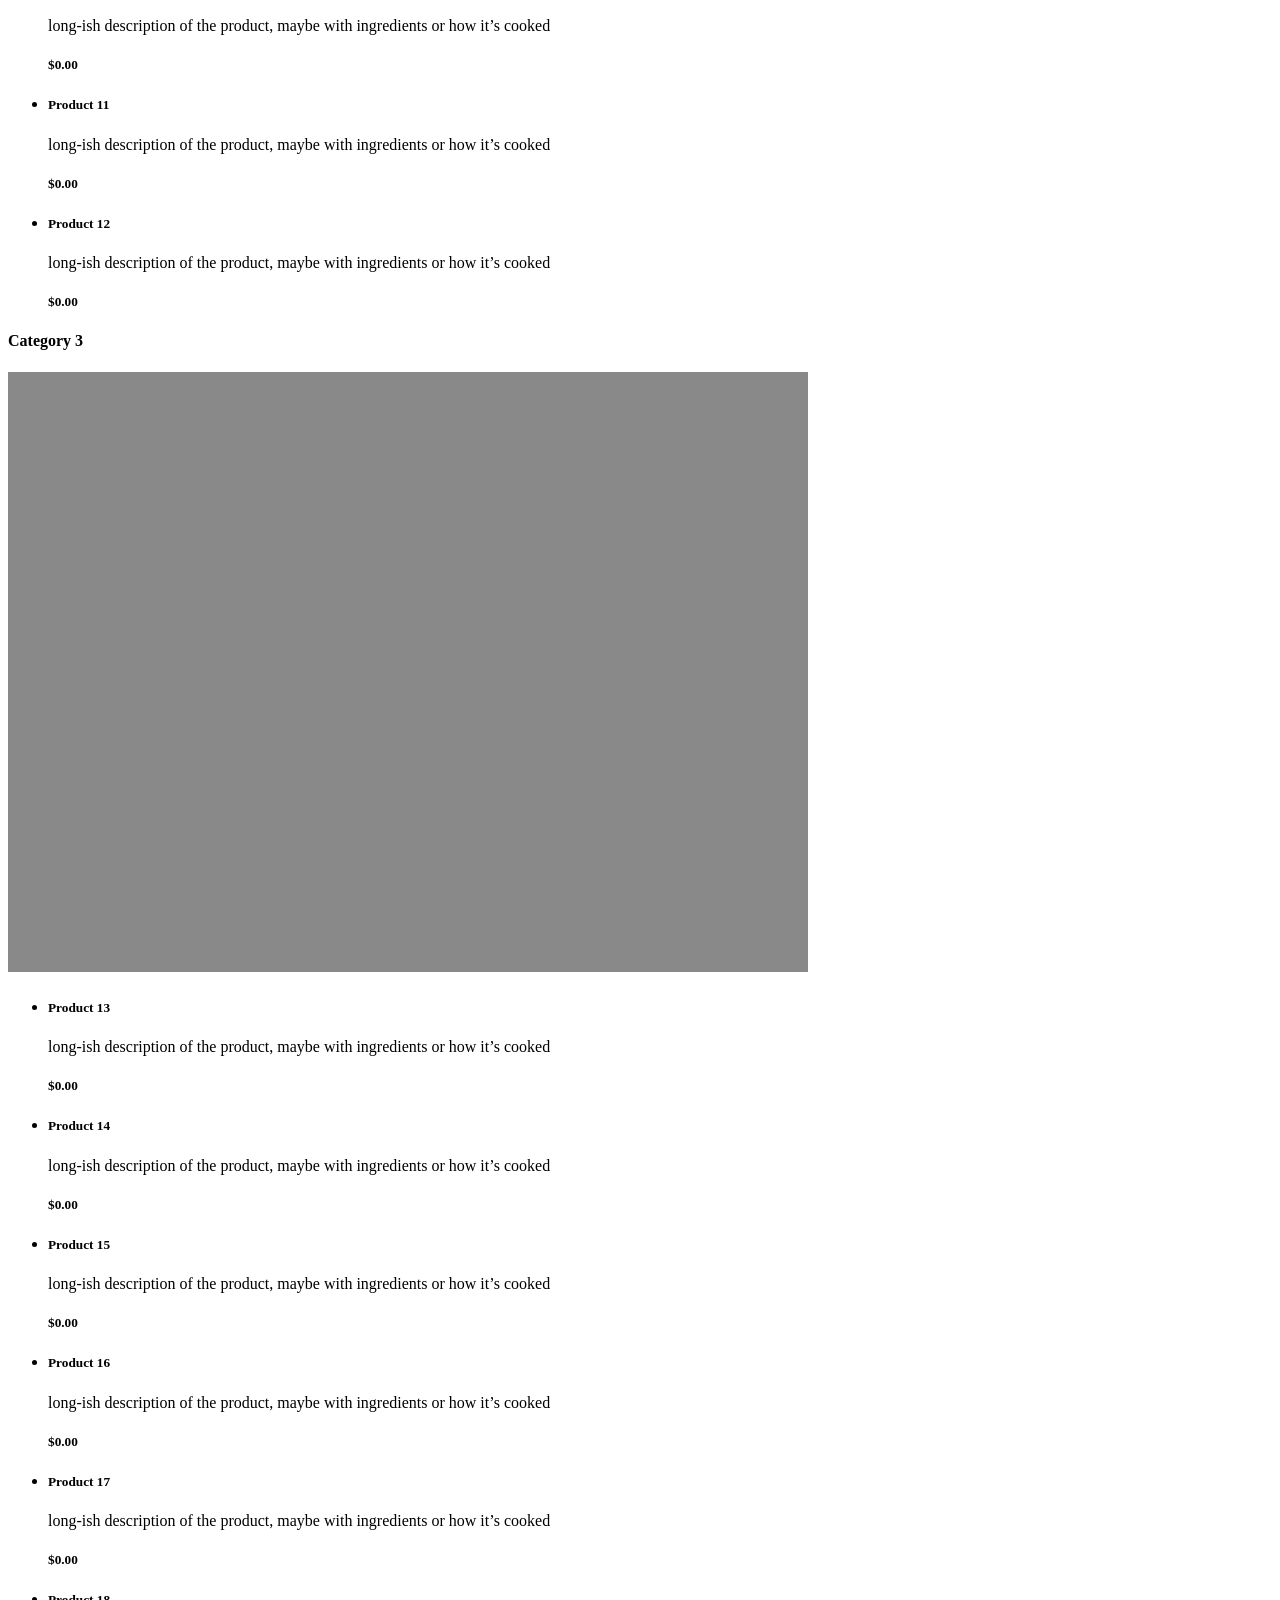
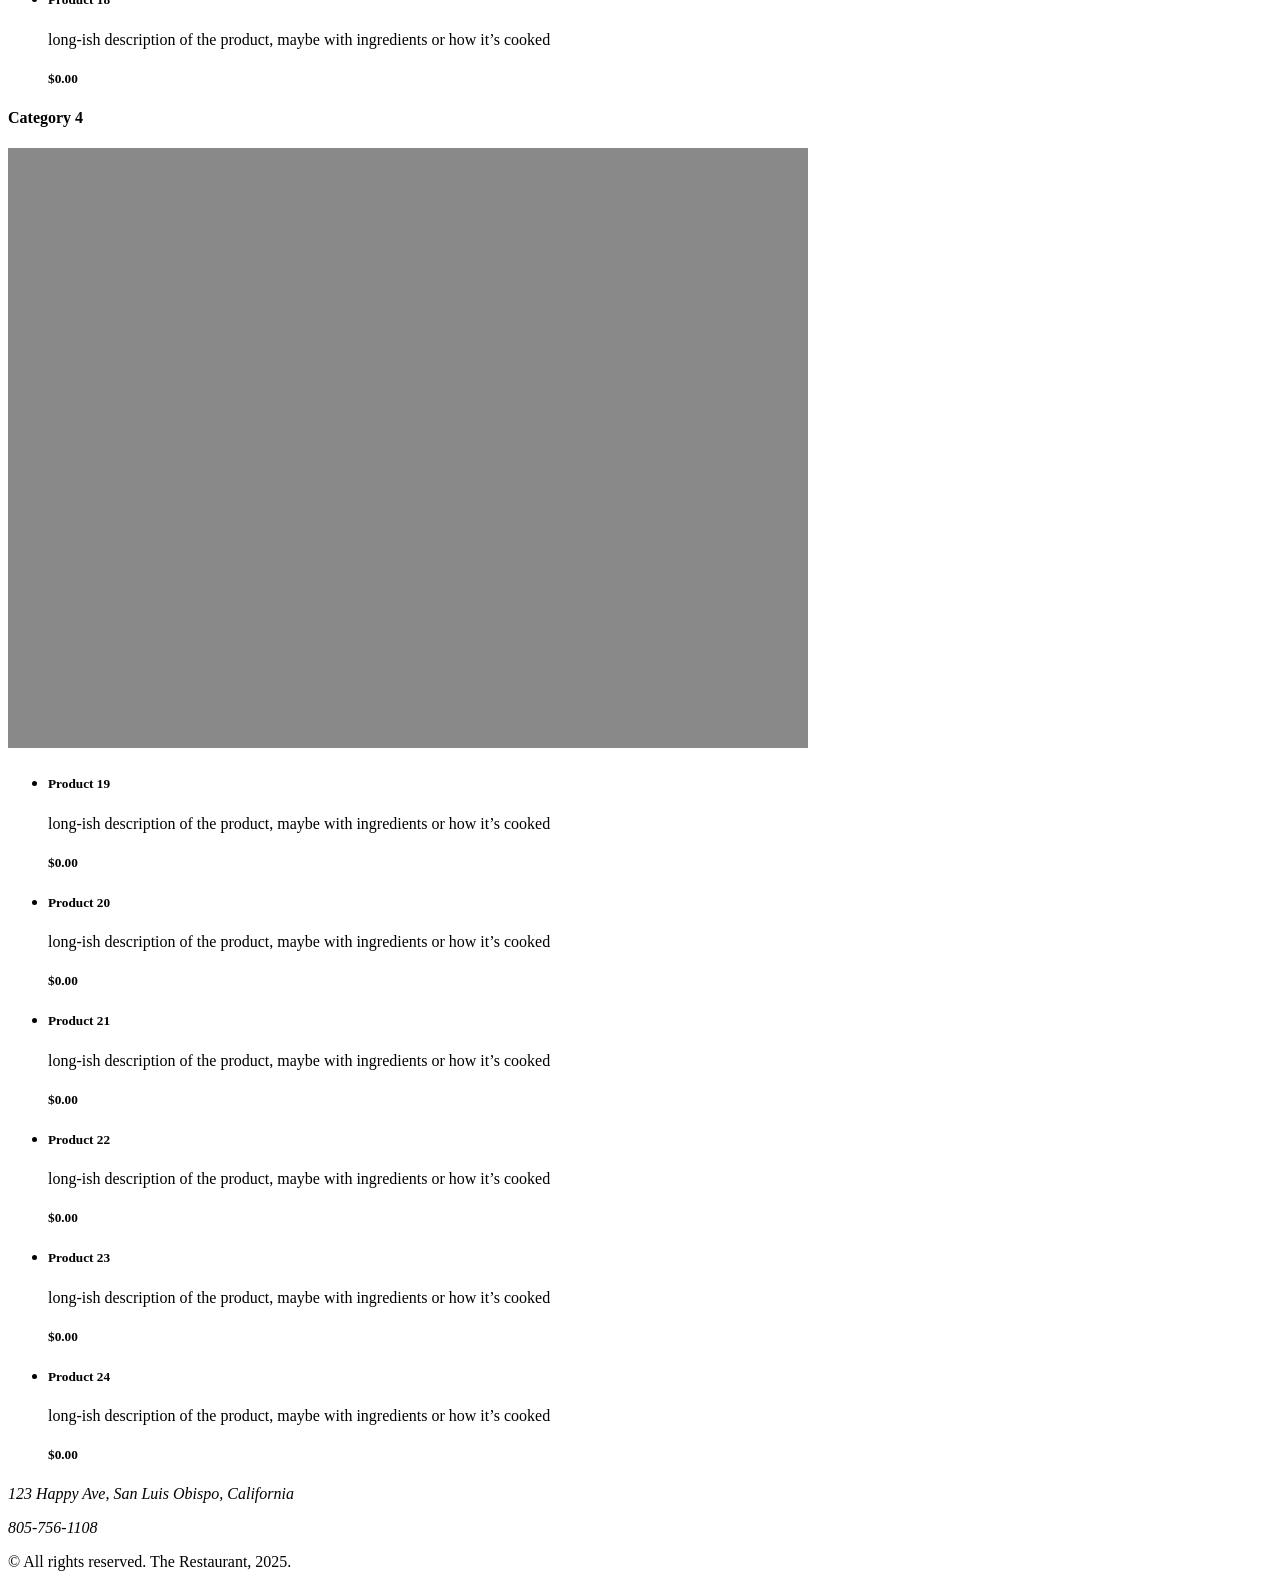
<file: grc1090/website-content-hierarchy/menu.html>
<!doctype html>
<html lang="en">
<head>
<meta charset="UTF-8">
<meta name="viewport" content="width=device-width, initial-scale=1">
<meta http-equiv="Cache-Control" content="no-cache, no-store, must-revalidate" />
<meta http-equiv="Pragma" content="no-cache" />
<meta http-equiv="Expires" content="0" />
<title>Menu</title>
</head>
<body>

       <header>
        <h1><a href="index.html" ><img src="logo.svg" alt="Logo" /></a></h1>
        <nav>
            <ul>
                <li><a href="about.html">About</a></li>
                <li><a href="menu.html">Menu</a></li>
                <li><a href="contact.html">Contact</a></li>
            </ul>
        </nav>
    </header>
    <h2>The Restaurant</h2>
<p>Every business has a nice slogan. Ours is coming soon.</p>
<h3>Menu</h3>
<img src="placeholder.jpg" alt="Placeholder image" />
<h4>Category 1</h4>
<ul>

<li>
<h5>Product 1</h5>

<p>long-ish description of the product, maybe with ingredients or how it’s cooked<h5>$0.00</h5></p>
</li>
<li>
<h5>Product 2</h5>

<p>long-ish description of the product, maybe with ingredients or how it’s cooked<h5>$0.00</h5></p>
</li>
<li>
<h5>Product 3</h5>

<p>long-ish description of the product, maybe with ingredients or how it’s cooked<h5>$0.00</h5></p>
</li>
<li>
<h5>Product 4</h5>

<p>long-ish description of the product, maybe with ingredients or how it’s cooked<h5>$0.00</h5></p>
</li>
<li>
<h5>Product 5</h5>

<p>long-ish description of the product, maybe with ingredients or how it’s cooked<h5>$0.00</h5></p>
</li>
<li>
<h5>Product 6</h5>

<p>long-ish description of the product, maybe with ingredients or how it’s cooked<h5>$0.00</h5></p>
</li>
</ul>

<h4>Category 2</h4>

<img src="placeholder.jpg" alt="Placeholder image" />
<ul>
<li>
<h5>Product 7</h5>

<p>long-ish description of the product, maybe with ingredients or how it’s cooked<h5>$0.00</h5></p>
</li>
<li>
<h5>Product 8</h5>

<p>long-ish description of the product, maybe with ingredients or how it’s cooked<h5>$0.00</h5></p>
</li>
<li>
<h5>Product 9</h5>

<p>long-ish description of the product, maybe with ingredients or how it’s cooked<h5>$0.00</h5></p>
</li>
<li>
<h5>Product 10</h5>

<p>long-ish description of the product, maybe with ingredients or how it’s cooked<h5>$0.00</h5></p>
</li>
<li>
<h5>Product 11</h5>

<p>long-ish description of the product, maybe with ingredients or how it’s cooked<h5>$0.00</h5></p>
</li>
<li>
<h5>Product 12</h5>

<p>long-ish description of the product, maybe with ingredients or how it’s cooked<h5>$0.00</h5></p>
</li>
</ul>

<h4>Category 3</h4>

<img src="placeholder.jpg" alt="Placeholder image" />
<ul>
<li>
<h5>Product 13</h5>

<p>long-ish description of the product, maybe with ingredients or how it’s cooked<h5>$0.00</h5></p>
</li>
<li>
<h5>Product 14</h5>

<p>long-ish description of the product, maybe with ingredients or how it’s cooked<h5>$0.00</h5></p>
</li>
<li>
<h5>Product 15</h5>

<p>long-ish description of the product, maybe with ingredients or how it’s cooked<h5>$0.00</h5></p>
</li>
<li>
<h5>Product 16</h5>

<p>long-ish description of the product, maybe with ingredients or how it’s cooked<h5>$0.00</h5></p>
</li>
<li>
<h5>Product 17</h5>

<p>long-ish description of the product, maybe with ingredients or how it’s cooked<h5>$0.00</h5></p>
</li>
<li>
<h5>Product 18</h5>

<p>long-ish description of the product, maybe with ingredients or how it’s cooked<h5>$0.00</h5></p>
</li>
</ul>

<h4>Category 4</h4>

<img src="placeholder.jpg" alt="Placeholder image"/>
<ul>
<li>
<h5>Product 19</h5>

<p>long-ish description of the product, maybe with ingredients or how it’s cooked<h5>$0.00</h5></p>
</li>
<li>
<h5>Product 20</h5>

<p>long-ish description of the product, maybe with ingredients or how it’s cooked<h5>$0.00</h5></p>
</li>
<li>
<h5>Product 21</h5>

<p>long-ish description of the product, maybe with ingredients or how it’s cooked<h5>$0.00</h5></p>
</li>
<li>
<h5>Product 22</h5>

<p>long-ish description of the product, maybe with ingredients or how it’s cooked<h5>$0.00</h5></p>
</li>
<li>
<h5>Product 23</h5>

<p>long-ish description of the product, maybe with ingredients or how it’s cooked<h5>$0.00</h5></p>
</li>
<li>
<h5>Product 24</h5>

<p>long-ish description of the product, maybe with ingredients or how it’s cooked<h5>$0.00</h5></p>
</li>
</ul>
<address>
    <p>123 Happy Ave, San Luis Obispo, California</p>
    <p>805-756-1108</p>
</address>
<footer>
    <p>© All rights reserved. The Restaurant, 2025.</p>
</footer>
</body>
</html>
</file>
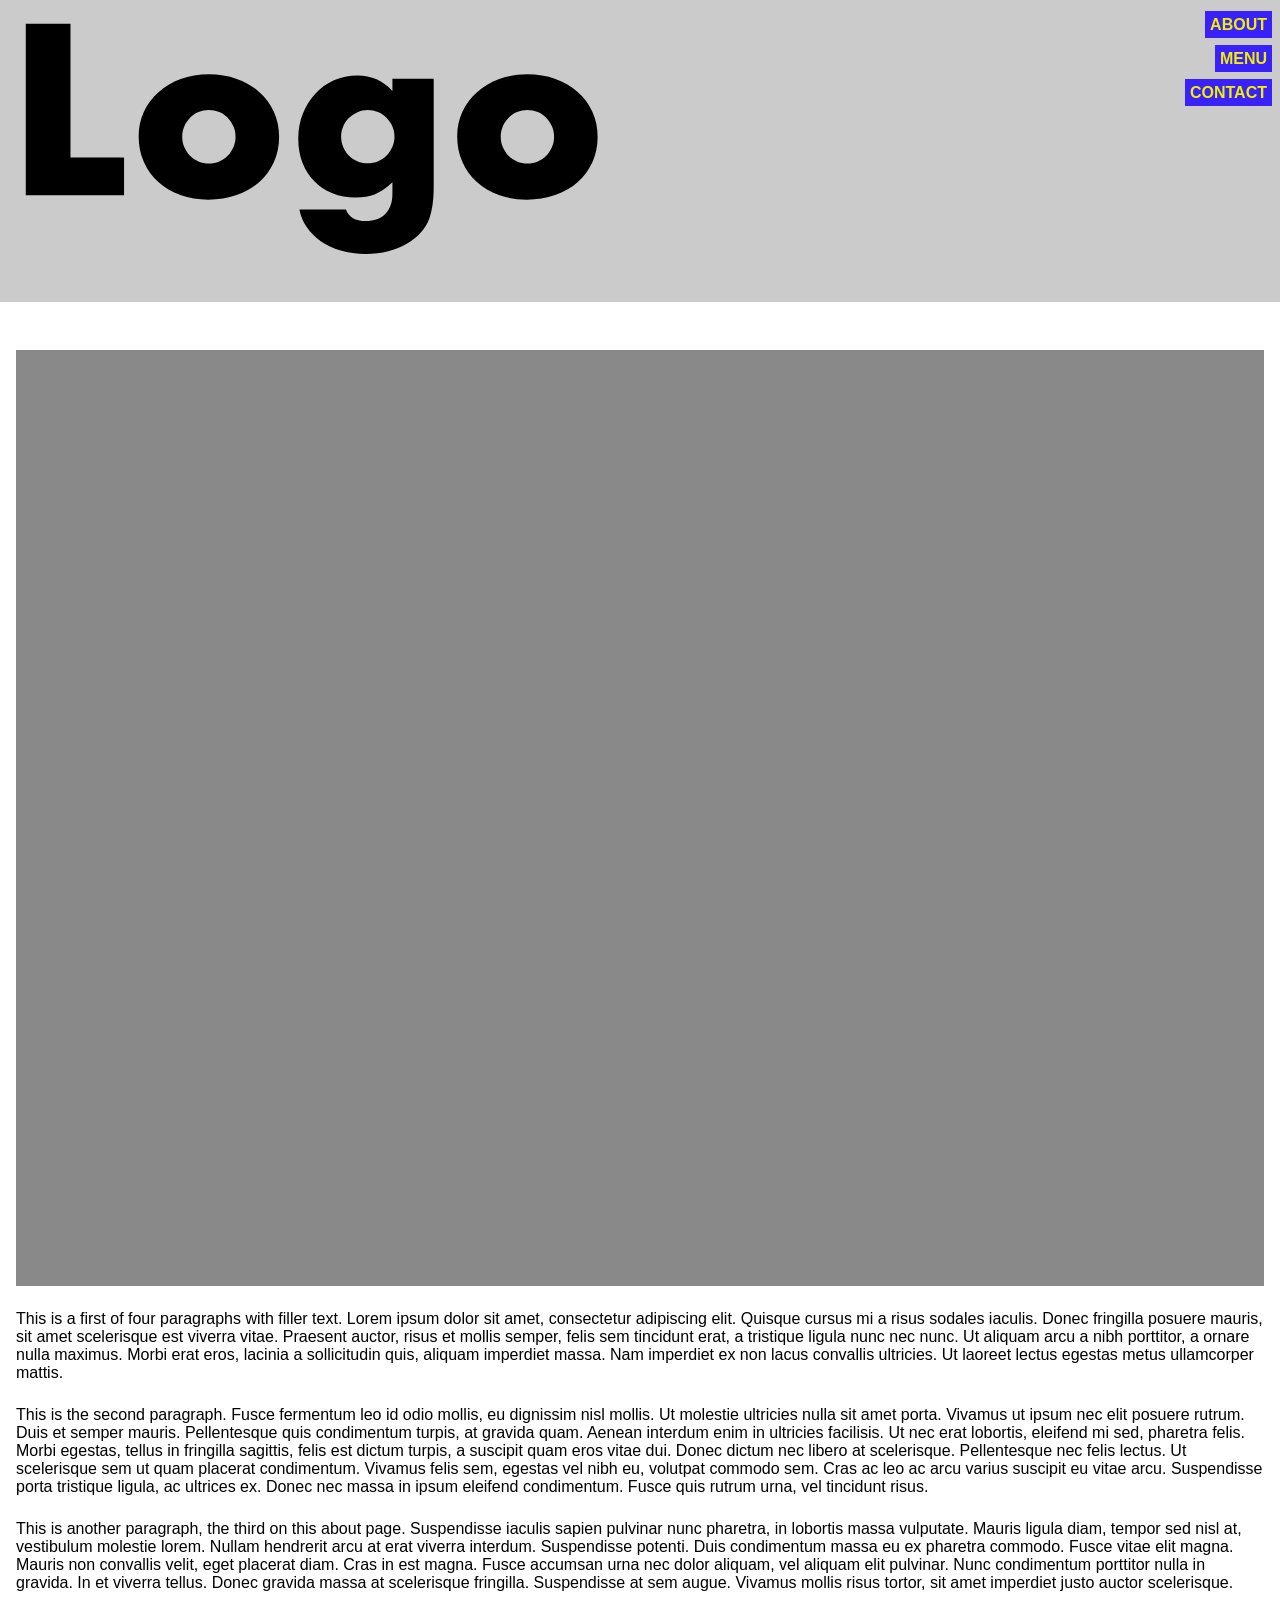
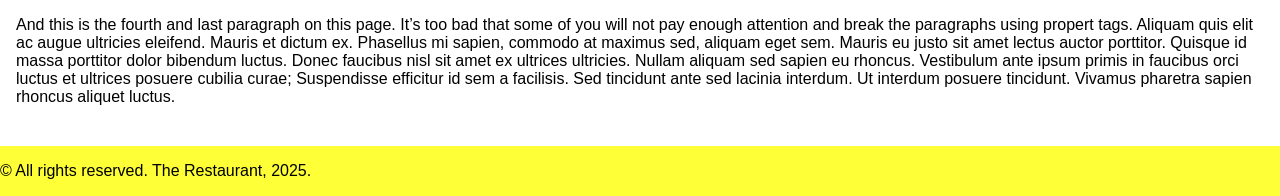
<file: grc1090/website-mobile-first/about.html>
<!doctype html>
<html lang="en">
<head>
    <link rel="stylesheet" href="style.css">
<meta charset="UTF-8">
<meta name="viewport" content="width=device-width, initial-scale=1">
<meta http-equiv="Cache-Control" content="no-cache, no-store, must-revalidate" />
<meta http-equiv="Pragma" content="no-cache" />
<meta http-equiv="Expires" content="0" />
<title>About Page</title>
</head>
<body>
    <div class="container">
    
  
 <header>
        <h1><a href="index.html" ><img src="logo.svg" alt="Logo" /></a></h1>
        <nav>
            <ul>
                <li><a href="about.html">About</a></li>
                <li><a href="menu.html">Menu</a></li>
                <li><a href="contact.html">Contact</a></li>
            </ul>
        </nav>
    </header>
    <main>
    
        <img src="placeholder.jpg" alt="Placeholder image" />
<p>This is a first of four paragraphs with filler text. Lorem ipsum dolor sit amet, consectetur adipiscing elit. Quisque cursus mi a risus sodales iaculis. Donec fringilla posuere mauris, sit amet scelerisque est viverra vitae. Praesent auctor, risus et mollis semper, felis sem tincidunt erat, a tristique ligula nunc nec nunc. Ut aliquam arcu a nibh porttitor, a ornare nulla maximus. Morbi erat eros, lacinia a sollicitudin quis, aliquam imperdiet massa. Nam imperdiet ex non lacus convallis ultricies. Ut laoreet lectus egestas metus ullamcorper mattis.
</p>
<p>This is the second paragraph. Fusce fermentum leo id odio mollis, eu dignissim nisl mollis. Ut molestie ultricies nulla sit amet porta. Vivamus ut ipsum nec elit posuere rutrum. Duis et semper mauris. Pellentesque quis condimentum turpis, at gravida quam. Aenean interdum enim in ultricies facilisis. Ut nec erat lobortis, eleifend mi sed, pharetra felis. Morbi egestas, tellus in fringilla sagittis, felis est dictum turpis, a suscipit quam eros vitae dui. Donec dictum nec libero at scelerisque. Pellentesque nec felis lectus. Ut scelerisque sem ut quam placerat condimentum. Vivamus felis sem, egestas vel nibh eu, volutpat commodo sem. Cras ac leo ac arcu varius suscipit eu vitae arcu. Suspendisse porta tristique ligula, ac ultrices ex. Donec nec massa in ipsum eleifend condimentum. Fusce quis rutrum urna, vel tincidunt risus.
</p>
<p>This is another paragraph, the third on this about page. Suspendisse iaculis sapien pulvinar nunc pharetra, in lobortis massa vulputate. Mauris ligula diam, tempor sed nisl at, vestibulum molestie lorem. Nullam hendrerit arcu at erat viverra interdum. Suspendisse potenti. Duis condimentum massa eu ex pharetra commodo. Fusce vitae elit magna. Mauris non convallis velit, eget placerat diam. Cras in est magna. Fusce accumsan urna nec dolor aliquam, vel aliquam elit pulvinar. Nunc condimentum porttitor nulla in gravida. In et viverra tellus. Donec gravida massa at scelerisque fringilla. Suspendisse at sem augue. Vivamus mollis risus tortor, sit amet imperdiet justo auctor scelerisque.
</p>
<p>And this is the fourth and last paragraph on this page. It’s too bad that some of you will not pay enough attention and break the paragraphs using propert tags. Aliquam quis elit ac augue ultricies eleifend. Mauris et dictum ex. Phasellus mi sapien, commodo at maximus sed, aliquam eget sem. Mauris eu justo sit amet lectus auctor porttitor. Quisque id massa porttitor dolor bibendum luctus. Donec faucibus nisl sit amet ex ultrices ultricies. Nullam aliquam sed sapien eu rhoncus. Vestibulum ante ipsum primis in faucibus orci luctus et ultrices posuere cubilia curae; Suspendisse efficitur id sem a facilisis. Sed tincidunt ante sed lacinia interdum. Ut interdum posuere tincidunt. Vivamus pharetra sapien rhoncus aliquet luctus.
    </p>
</main>
<footer>
    <p>© All rights reserved. The Restaurant, 2025.</p>
</footer>
</div>
 </body>
</html>
</file>
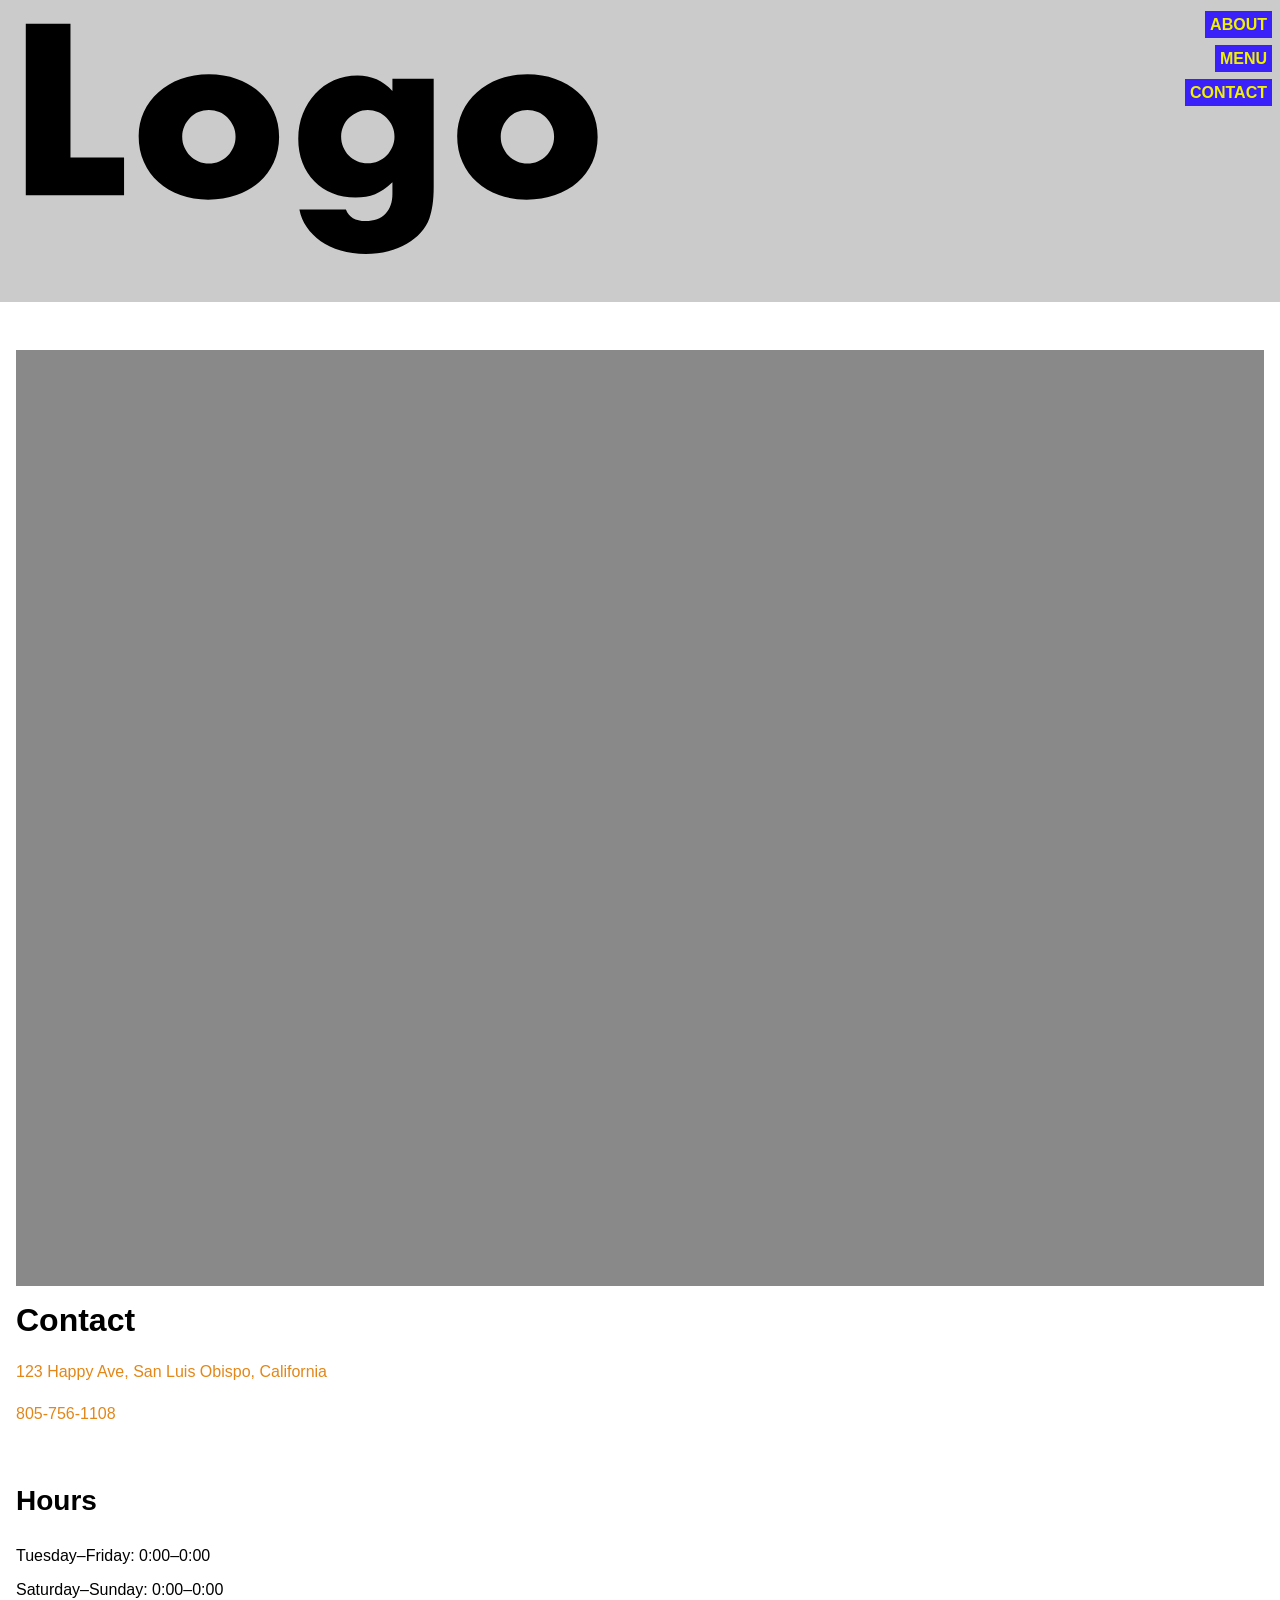
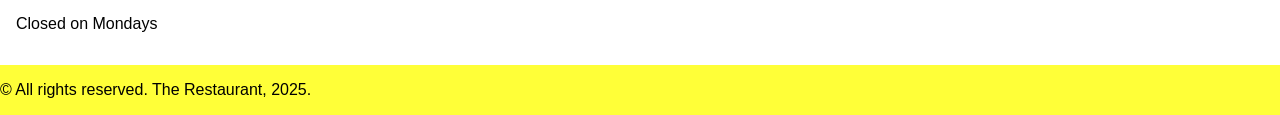
<file: grc1090/website-mobile-first/contact.html>
<!doctype html>
<html lang="en">
<head>
    <link rel="stylesheet" href="style.css">
<meta charset="UTF-8">
<meta name="viewport" content="width=device-width, initial-scale=1">
<meta http-equiv="Cache-Control" content="no-cache, no-store, must-revalidate" />
<meta http-equiv="Pragma" content="no-cache" />
<meta http-equiv="Expires" content="0" />
<title>Contact Us</title>
</head>
<body>
   <div class=" container">
<header>
        <h1><a href="index.html" ><img src="logo.svg" alt="Logo" /></a></h1>
        <nav>
            <ul>
                <li><a href="about.html">About</a></li>
                <li><a href="menu.html">Menu</a></li>
                <li><a href="contact.html">Contact</a></li>
            </ul>
        </nav>
    </header>
    <main>

<img src="placeholder.jpg" alt="Placeholder image" />
    <h2>Contact</h2>
    <address>    
<p>123 Happy Ave, San Luis Obispo, California</p>
    <p>805-756-1108</p>
</address>
    
<h3>Hours</h3>

<ul>
    <li>Tuesday–Friday: 0:00–0:00</li>
    <li>Saturday–Sunday: 0:00–0:00</li>
    <li>Closed on Mondays</li>
</ul>



</main>
<footer>
    <p>© All rights reserved. The Restaurant, 2025.</p>
</footer>
   </div>
</body>
</html>
</file>
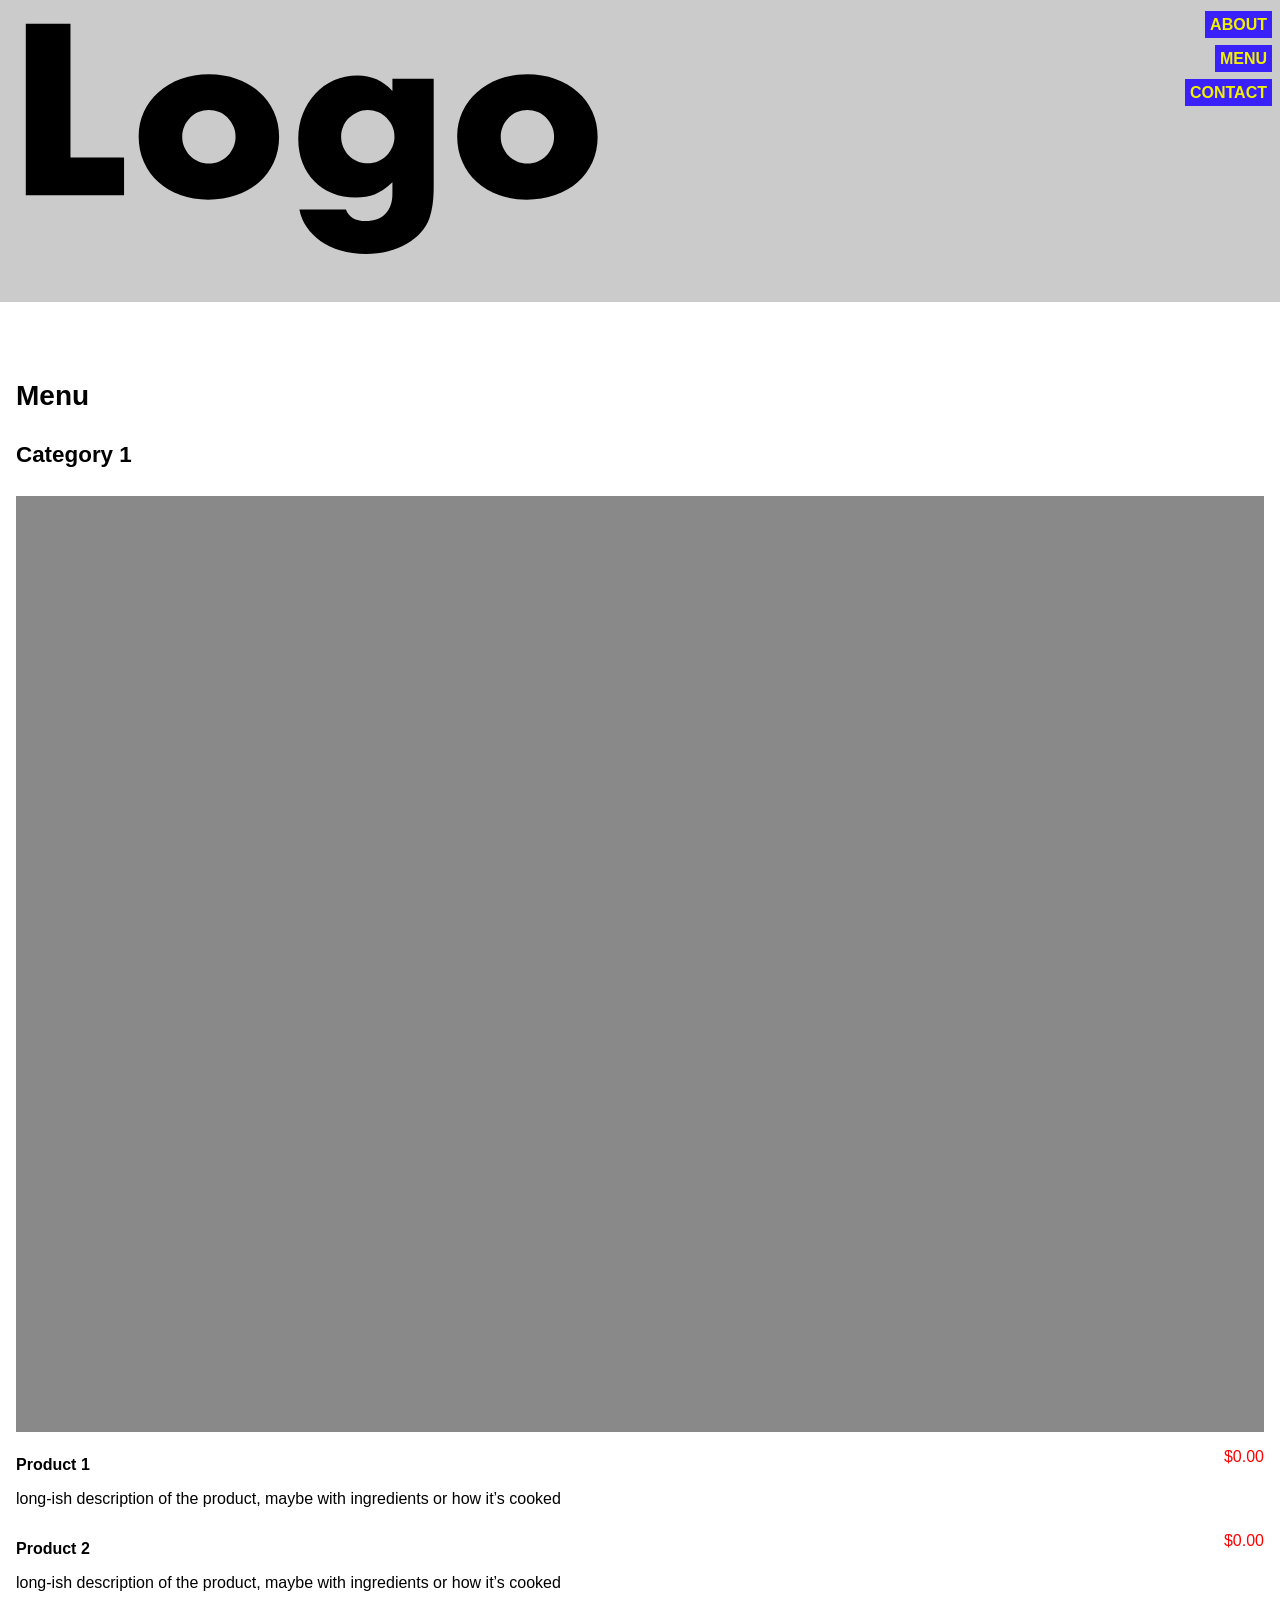
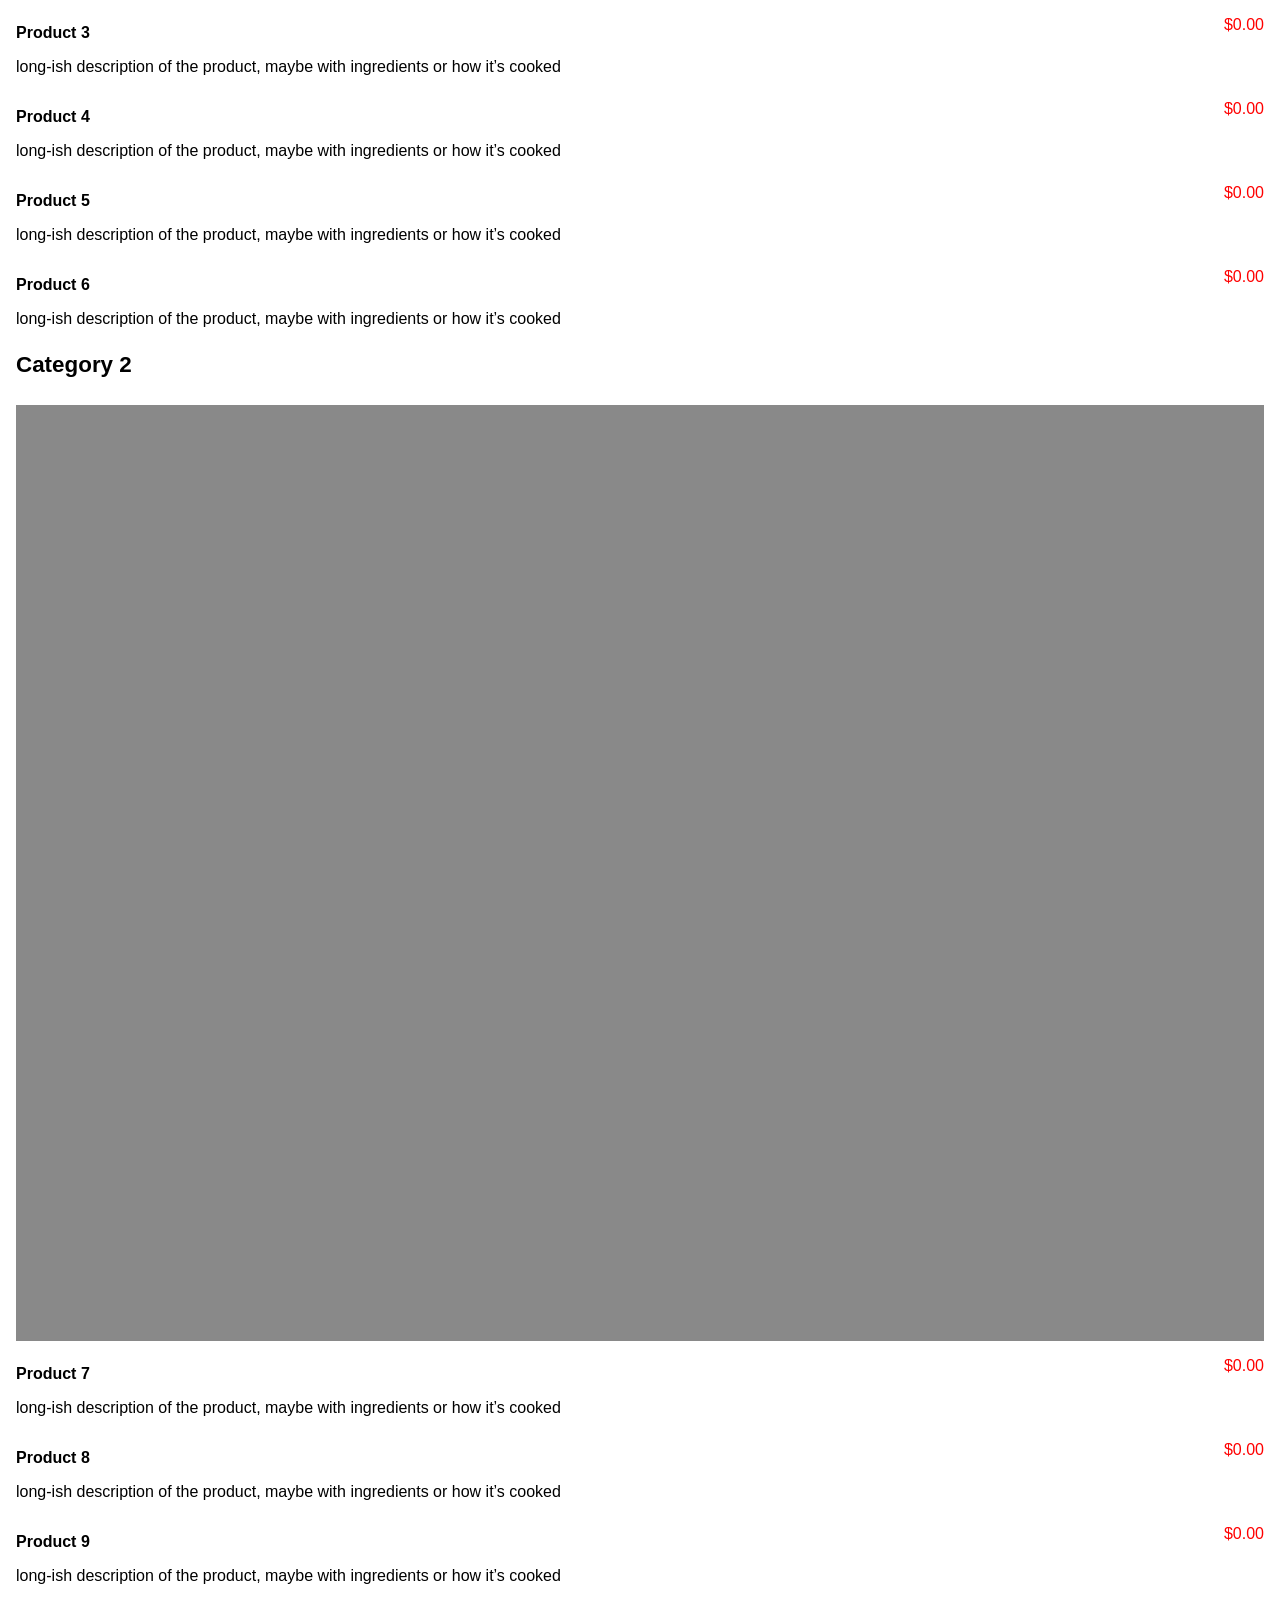
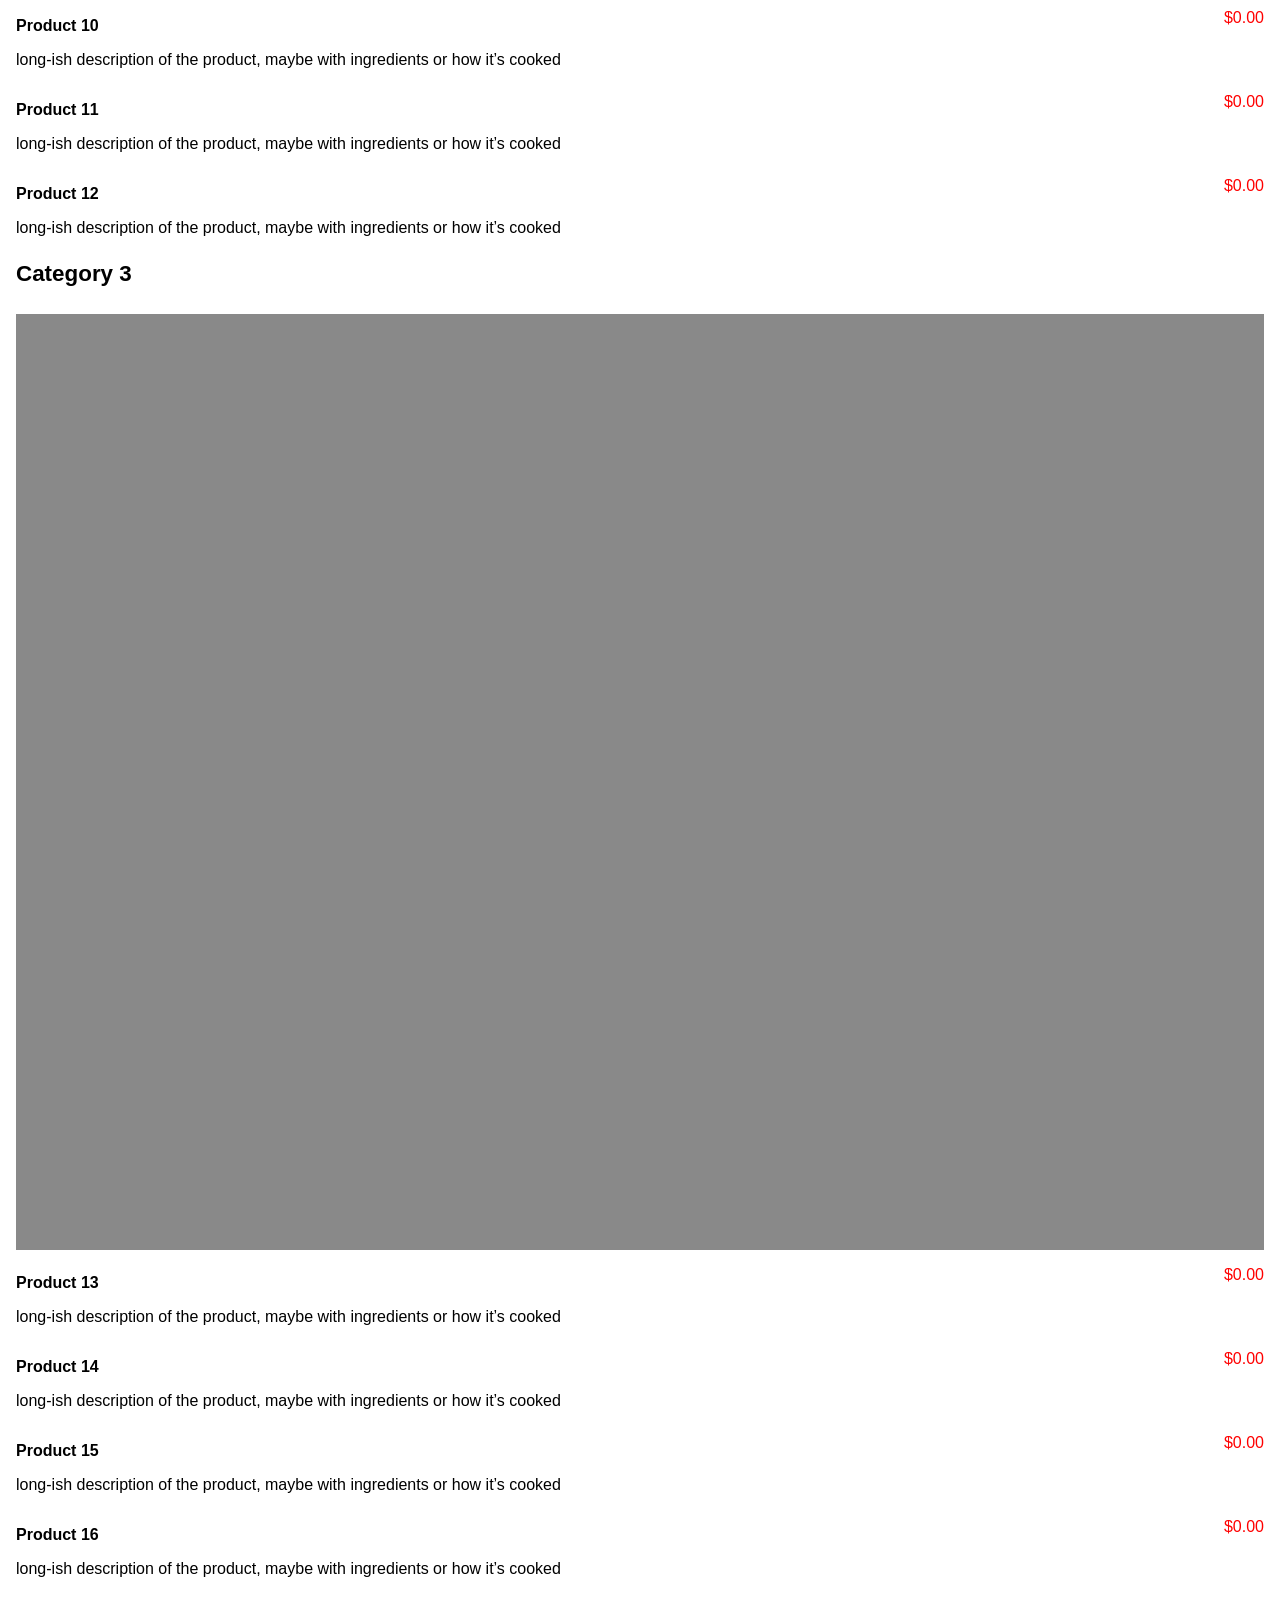
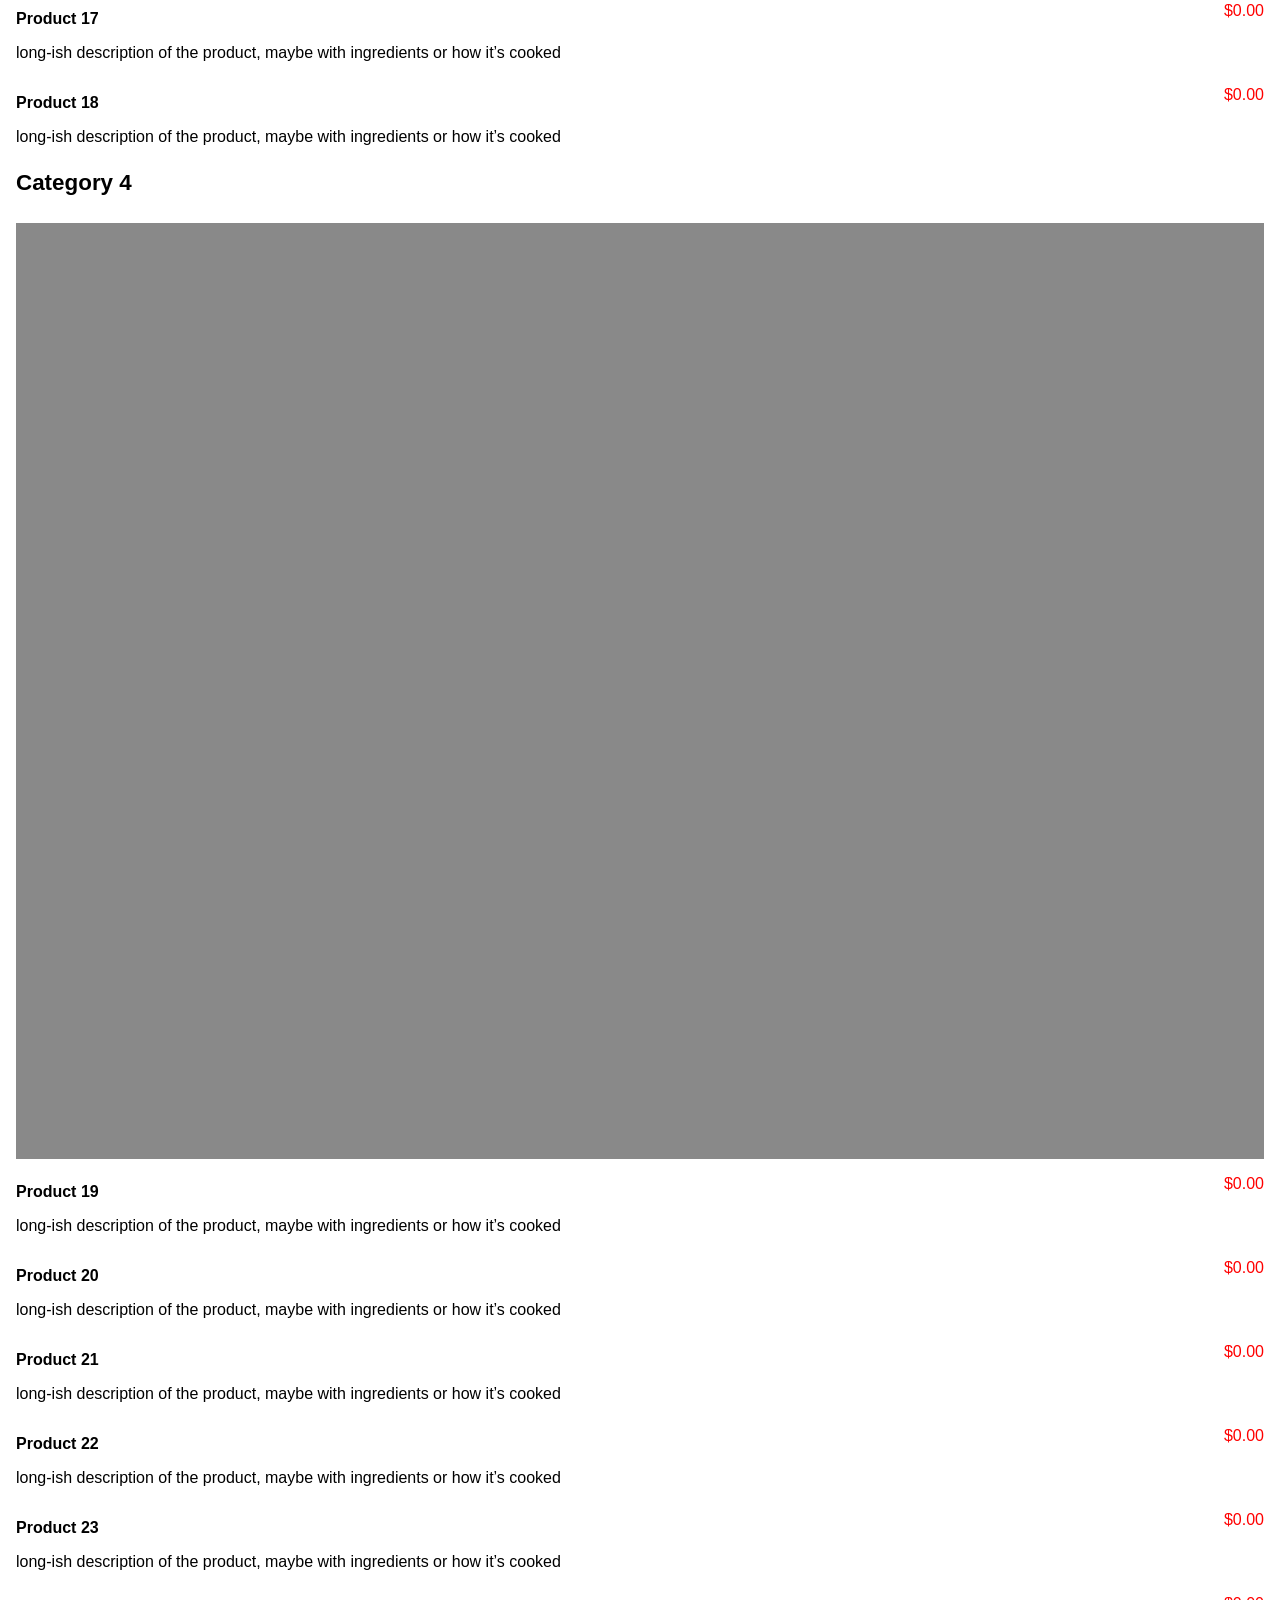
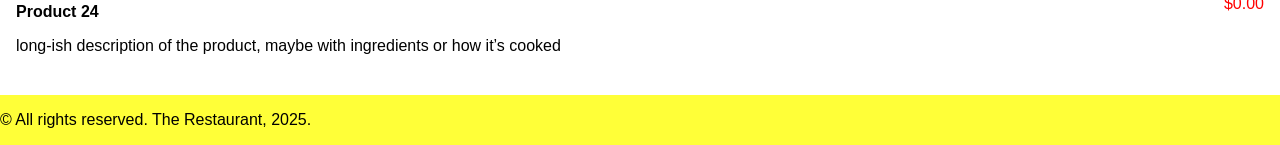
<file: grc1090/website-mobile-first/menu.html>
<!doctype html>
<html lang="en">
<head>
<link rel="stylesheet" href="style.css">
<meta charset="UTF-8">
<meta name="viewport" content="width=device-width, initial-scale=1">
<meta http-equiv="Cache-Control" content="no-cache, no-store, must-revalidate" />
<meta http-equiv="Pragma" content="no-cache" />
<meta http-equiv="Expires" content="0" />
<title>Menu</title>
</head>
<body>
   <div class=" container">
       <header>
        <h1><a href="index.html" ><img src="logo.svg" alt="Logo" /></a></h1>
        <nav>
            <ul>
                <li><a href="about.html">About</a></li>
                <li><a href="menu.html">Menu</a></li>
                <li><a href="contact.html">Contact</a></li>
            </ul>
        </nav>
    </header>
    <main class="menu">
<h3>Menu</h3>
<h4>Category 1</h4>
<img src="placeholder.jpg" alt="Placeholder image" />

<ul>

<li>
<h5>Product 1</h5>

<p class="description">long-ish description of the product, maybe with ingredients or how it’s cooked</p>
<p class="price">$0.00</p>

</li>
<li>
<h5>Product 2</h5>

<p class="description">long-ish description of the product, maybe with ingredients or how it’s cooked</p><p class="price">$0.00</p>
</li>
<li>
<h5>Product 3</h5>

<p class="description">long-ish description of the product, maybe with ingredients or how it’s cooked</p><p class="price">$0.00</p>
</li>
<li>
<h5>Product 4</h5>

<p class="description" >long-ish description of the product, maybe with ingredients or how it’s cooked</p><p class="price">$0.00</p>
</li>
<li>
<h5>Product 5</h5>

<p class="description">long-ish description of the product, maybe with ingredients or how it’s cooked</p><p class="price">$0.00</p>
</li>
<li>
<h5>Product 6</h5>

<p class="description">long-ish description of the product, maybe with ingredients or how it’s cooked</p><p class="price">$0.00</p>
</li>
</ul>

<h4>Category 2</h4>

<img src="placeholder.jpg" alt="Placeholder image" />
<ul>
<li>
<h5>Product 7</h5>

<p class="description">long-ish description of the product, maybe with ingredients or how it’s cooked</p><p class="price">$0.00</p>
</li>
<li>
<h5>Product 8</h5>

<p class="description">long-ish description of the product, maybe with ingredients or how it’s cooked</p><p class="price">$0.00</p>
</li>
<li>
<h5>Product 9</h5>

<p class="description">long-ish description of the product, maybe with ingredients or how it’s cooked</p><p class="price">$0.00</p>
</li>
<li>
<h5>Product 10</h5>

<p class="description">long-ish description of the product, maybe with ingredients or how it’s cooked</p><p class="price">$0.00</p>
</li>
<li>
<h5>Product 11</h5>

<p class="description">long-ish description of the product, maybe with ingredients or how it’s cooked</p><p class="price">$0.00</p>
</li>
<li>
<h5>Product 12</h5>

<p class="description">long-ish description of the product, maybe with ingredients or how it’s cooked</p><p class="price">$0.00</p>
</li>
</ul>

<h4>Category 3</h4>

<img src="placeholder.jpg" alt="Placeholder image" />
<ul>
<li>
<h5>Product 13</h5>

<p class="description">long-ish description of the product, maybe with ingredients or how it’s cooked</p><p class="price">$0.00</p>
</li>
<li>
<h5>Product 14</h5>

<p class="description">long-ish description of the product, maybe with ingredients or how it’s cooked</p><p class="price">$0.00</p>
</li>
<li>
<h5>Product 15</h5>

<p class="description">long-ish description of the product, maybe with ingredients or how it’s cooked</p><p class="price">$0.00</p>
</li>
<li>
<h5>Product 16</h5>

<p class="description">long-ish description of the product, maybe with ingredients or how it’s cooked</p><p class="price">$0.00</p>
</li>
<li>
<h5>Product 17</h5>

<p class="description">long-ish description of the product, maybe with ingredients or how it’s cooked</p><p class="price">$0.00</p>
</li>
<li>
<h5>Product 18</h5>

<p class="description">long-ish description of the product, maybe with ingredients or how it’s cooked</p><p class="price">$0.00</p>
</li>
</ul>

<h4>Category 4</h4>

<img src="placeholder.jpg" alt="Placeholder image"/>
<ul>
<li>
<h5>Product 19</h5>

<p class="description">long-ish description of the product, maybe with ingredients or how it’s cooked</p><p class="price">$0.00</p>
</li>
<li>
<h5>Product 20</h5>

<p class="description">long-ish description of the product, maybe with ingredients or how it’s cooked</p><p class="price">$0.00</p>
</li>
<li>
<h5>Product 21</h5>

<p class="description">long-ish description of the product, maybe with ingredients or how it’s cooked</p><p class="price">$0.00</p>
</li>
<li>
<h5>Product 22</h5>

<p class="description">long-ish description of the product, maybe with ingredients or how it’s cooked</p><p class="price">$0.00</p>
</li>
<li>
<h5>Product 23</h5>

<p class="description">long-ish description of the product, maybe with ingredients or how it’s cooked</p><p class="price">$0.00</p>
</li>
<li>
<h5>Product 24</h5>

<p class="description">long-ish description of the product, maybe with ingredients or how it’s cooked</p><p class="price">$0.00</p>
</li>
</ul>

</main>
<footer>
    <p>© All rights reserved. The Restaurant, 2025.</p>
</footer>
   
</div>
</body>
</html>
</file>
<file: grc1090/website-mobile-first/style.css>
/*CSS DOCUMENT*/

html, body, div, applet, object, iframe, h1, h2, h3, h4, h5, h6, p, blockquote, pre, a, abbr, acronym, address, big, cite, code, del, dfn, em, img, ins, kbd, q, s, samp, small, strike, strong, sub, sup, tt, var, b, u, i, center, dl, dt, dd, ol, ul, li, fieldset, form, label, legend, table, caption, tbody, tfoot, thead, tr, th, td, article, aside, canvas, details, embed, figure, figcaption, footer, header, hgroup, menu, nav, output, ruby, section, summary, time, mark, audio, video {margin: 0; padding: 0; border: 0; font-size: 100%; font: inherit;} /*My edited version of the Eric Meyer’s reset tool. You may want to include this in all of your future CSS files. */


div.home-container { 
	background: url(home-background.jpg) center center fixed;
	background-size: cover;
	position: relative;
	min-height: 100vh;
}

div.container { 
	position: relative;
	min-height: 100vh;
}

/* >>> IMPORTANT: you have to change the wrap of the content of your home page (index) in a div with a class home-container to make it work. If you used a div with the class container on your home, you’ll only need to change the name of the class. And you need a div with the class container and all the other pages.  */


main { 
	padding: 1em;
	}

img {
    width: 100%; /*Please leave this line.*/
     display: block;
}

header {
	display: grid;
	grid-template-columns: 80% 20%;
	background-color: rgb(203,203,203);
	margin-bottom: 2rem;
	padding: 0.5em 0.5em 2.5em 0.5em;
	padding-bottom: 2.5em;
	}

h1 {
	width: 60%;
	}
body {
	font-family:sans-serif;
	}
	
h2, h3, h4 {
		font-weight: 800;
		
		
	}

h2 {
	font-size: 2em;
	margin: 1rem 0;
	}
	
h3 {
	font-size: 1.75em;
	margin: 1rem 0;
	padding: 0.5em 0 0.5em 0;
}
h4 {
	font-size: 1.40em;
	margin: 1rem 0;
	padding-bottom: 0.5em
}
h5 {
	font-size: 1em;
	font-weight: 600;
	margin: .5rem 0;
	
}


a {
	text-decoration:none
}

nav ul  {
	text-align: right;
	list-style-type: none;
	padding: 0;
	margin: .5rem 0 0 0;
	}
	
ul li 	{
	list-style-type: none;
	margin: 1rem 0;
}

figure {
	margin-bottom: 1rem;
}

main.menu ul {
		margin: 1rem 0;
}	

main.menu ul li {
		margin: 1rem 0;
		display: grid;
		grid-template-columns: 1fr 1fr;
		grid-template-rows: 1fr 1fr;
}	

p {
	margin: 1.5rem 0;
	}
	
p.description {
	grid-column:1/3;
	margin: 0.5rem 0 0.5rem 0;
	}
	
p.price {
	grid-row: 1/2;
	grid-column: 2/3;
	color: rgb(255, 0, 0);
	text-align: right;
	margin: 0;
	}
	
nav ul li {
	list-style-type: none;
;
	margin: 0;
	text-transform: uppercase;
	margin-bottom: 1rem;
	}
	
nav ul li a {
	list-style-type: none;
	color: rgb(240,241,0);
	font-weight: 600;
	background-color: rgb(59,33,249);
	border: 5px solid rgb(59,33,249);
}

p.slogan {
	font-size: 4rem;
	font-family: serif;
	font-style: italic;
	margin: rem 0;
	color: rgb(255,255,255);
	padding-bottom: 5rem;
	}
	
footer {
  position: absolute;
  bottom: 0;
  width: 100%;
  height: 3rem; 
  box-sizing: border-box;
  padding: 1rem 0;
}

address {
	color: rgb(226,135,24);
	padding-bottom: .5rem; 
	}

footer p {
	margin: 2rem 0;
	padding: 1rem 0;
	background: rgb(255,255,56)
}
</file>
